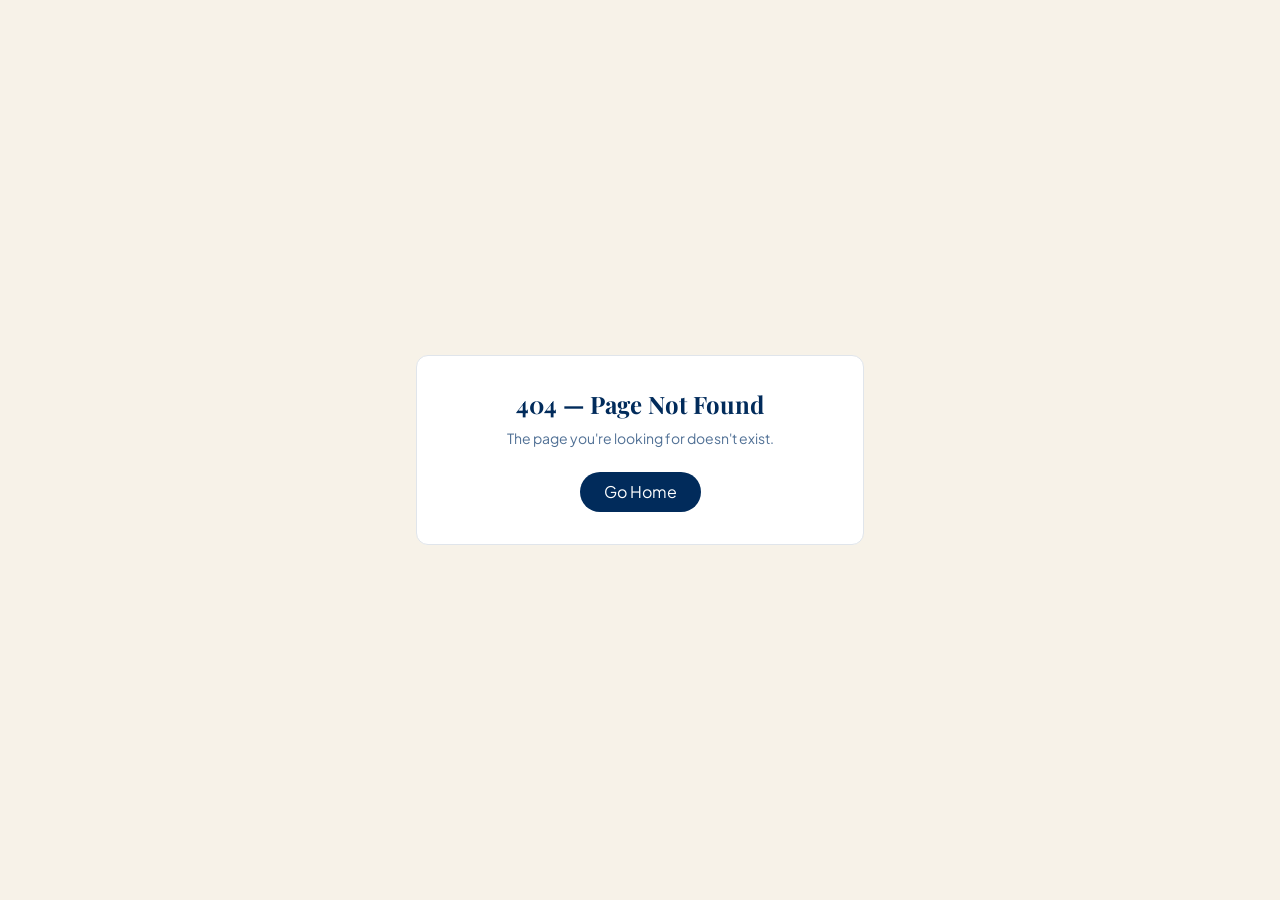
<file: 404/index.html>
<!DOCTYPE html>
<html lang="en">
<head>
<meta charset="UTF-8">
<meta name="viewport" content="width=device-width, initial-scale=1.0">
<title>Page Not Found | Northview HS Fine Arts Association</title>
<link rel="icon" type="image/svg+xml" href="images/favicon.svg">
<link rel="stylesheet" href="/assets/style.css">
</head>
<body class="min-h-screen w-full flex items-center justify-center bg-muted font-sans">
  <div class="w-full max-w-md mx-4 rounded-lg border border-border bg-card p-8 text-center">
    <h1 class="text-2xl font-bold text-foreground mb-2">404 &mdash; Page Not Found</h1>
    <p class="text-sm text-muted-foreground mb-6">The page you're looking for doesn't exist.</p>
    <a href="/" class="inline-flex items-center justify-center rounded-full px-6 h-10 bg-primary text-primary-foreground hover:bg-primary/90">Go Home</a>
  </div>
</body>
</html>
</file>
<file: assets/style.css>
@import"https://fonts.googleapis.com/css2?family=Playfair+Display:ital,wght@0,400..900;1,400..900&family=Plus+Jakarta+Sans:ital,wght@0,200..800;1,200..800&display=swap";@layer components;@layer properties{@supports (((-webkit-hyphens:none)) and (not (margin-trim:inline))) or ((-moz-orient:inline) and (not (color:rgb(from red r g b)))){*,:before,:after,::backdrop{--tw-translate-x:0;--tw-translate-y:0;--tw-translate-z:0;--tw-scale-x:1;--tw-scale-y:1;--tw-scale-z:1;--tw-rotate-x:initial;--tw-rotate-y:initial;--tw-rotate-z:initial;--tw-skew-x:initial;--tw-skew-y:initial;--tw-space-y-reverse:0;--tw-space-x-reverse:0;--tw-border-style:solid;--tw-gradient-position:initial;--tw-gradient-from:#0000;--tw-gradient-via:#0000;--tw-gradient-to:#0000;--tw-gradient-stops:initial;--tw-gradient-via-stops:initial;--tw-gradient-from-position:0%;--tw-gradient-via-position:50%;--tw-gradient-to-position:100%;--tw-leading:initial;--tw-font-weight:initial;--tw-tracking:initial;--tw-ordinal:initial;--tw-slashed-zero:initial;--tw-numeric-figure:initial;--tw-numeric-spacing:initial;--tw-numeric-fraction:initial;--tw-shadow:0 0 #0000;--tw-shadow-color:initial;--tw-shadow-alpha:100%;--tw-inset-shadow:0 0 #0000;--tw-inset-shadow-color:initial;--tw-inset-shadow-alpha:100%;--tw-ring-color:initial;--tw-ring-shadow:0 0 #0000;--tw-inset-ring-color:initial;--tw-inset-ring-shadow:0 0 #0000;--tw-ring-inset:initial;--tw-ring-offset-width:0px;--tw-ring-offset-color:#fff;--tw-ring-offset-shadow:0 0 #0000;--tw-outline-style:solid;--tw-blur:initial;--tw-brightness:initial;--tw-contrast:initial;--tw-grayscale:initial;--tw-hue-rotate:initial;--tw-invert:initial;--tw-opacity:initial;--tw-saturate:initial;--tw-sepia:initial;--tw-drop-shadow:initial;--tw-drop-shadow-color:initial;--tw-drop-shadow-alpha:100%;--tw-drop-shadow-size:initial;--tw-backdrop-blur:initial;--tw-backdrop-brightness:initial;--tw-backdrop-contrast:initial;--tw-backdrop-grayscale:initial;--tw-backdrop-hue-rotate:initial;--tw-backdrop-invert:initial;--tw-backdrop-opacity:initial;--tw-backdrop-saturate:initial;--tw-backdrop-sepia:initial;--tw-duration:initial;--tw-ease:initial;--tw-content:"";--tw-animation-delay:0s;--tw-animation-direction:normal;--tw-animation-duration:initial;--tw-animation-fill-mode:none;--tw-animation-iteration-count:1;--tw-enter-blur:0;--tw-enter-opacity:1;--tw-enter-rotate:0;--tw-enter-scale:1;--tw-enter-translate-x:0;--tw-enter-translate-y:0;--tw-exit-blur:0;--tw-exit-opacity:1;--tw-exit-rotate:0;--tw-exit-scale:1;--tw-exit-translate-x:0;--tw-exit-translate-y:0}}}@layer theme{:root,:host{--color-red-50:oklch(97.1% .013 17.38);--color-red-100:oklch(93.6% .032 17.717);--color-red-300:oklch(80.8% .114 19.571);--color-red-400:oklch(70.4% .191 22.216);--color-red-500:oklch(63.7% .237 25.331);--color-red-600:oklch(57.7% .245 27.325);--color-orange-50:oklch(98% .016 73.684);--color-orange-100:oklch(95.4% .038 75.164);--color-orange-200:oklch(90.1% .076 70.697);--color-orange-500:oklch(70.5% .213 47.604);--color-orange-800:oklch(47% .157 37.304);--color-amber-400:oklch(82.8% .189 84.429);--color-green-50:oklch(98.2% .018 155.826);--color-green-100:oklch(96.2% .044 156.743);--color-green-200:oklch(92.5% .084 155.995);--color-green-500:oklch(72.3% .219 149.579);--color-green-600:oklch(62.7% .194 149.214);--color-green-700:oklch(52.7% .154 150.069);--color-green-800:oklch(44.8% .119 151.328);--color-emerald-50:oklch(97.9% .021 166.113);--color-emerald-100:oklch(95% .052 163.051);--color-emerald-200:oklch(90.5% .093 164.15);--color-emerald-600:oklch(59.6% .145 163.225);--color-emerald-800:oklch(43.2% .095 166.913);--color-teal-400:oklch(77.7% .152 181.912);--color-sky-400:oklch(74.6% .16 232.661);--color-blue-50:oklch(97% .014 254.604);--color-blue-100:oklch(93.2% .032 255.585);--color-blue-200:oklch(88.2% .059 254.128);--color-blue-600:oklch(54.6% .245 262.881);--color-blue-800:oklch(42.4% .199 265.638);--color-violet-400:oklch(70.2% .183 293.541);--color-purple-50:oklch(97.7% .014 308.299);--color-purple-100:oklch(94.6% .033 307.174);--color-purple-200:oklch(90.2% .063 306.703);--color-purple-500:oklch(62.7% .265 303.9);--color-purple-600:oklch(55.8% .288 302.321);--color-purple-800:oklch(43.8% .218 303.724);--color-pink-400:oklch(71.8% .202 349.761);--color-rose-50:oklch(96.9% .015 12.422);--color-rose-100:oklch(94.1% .03 12.58);--color-rose-200:oklch(89.2% .058 10.001);--color-rose-600:oklch(58.6% .253 17.585);--color-rose-800:oklch(45.5% .188 13.697);--color-gray-50:oklch(98.5% .002 247.839);--color-gray-600:oklch(44.6% .03 256.802);--color-gray-900:oklch(21% .034 264.665);--color-black:#000;--color-white:#fff;--spacing:.25rem;--container-xs:20rem;--container-sm:24rem;--container-md:28rem;--container-lg:32rem;--container-xl:36rem;--container-2xl:42rem;--container-3xl:48rem;--container-4xl:56rem;--container-5xl:64rem;--text-xs:.75rem;--text-xs--line-height:calc(1 / .75);--text-sm:.875rem;--text-sm--line-height:calc(1.25 / .875);--text-base:1rem;--text-base--line-height: 1.5 ;--text-lg:1.125rem;--text-lg--line-height:calc(1.75 / 1.125);--text-xl:1.25rem;--text-xl--line-height:calc(1.75 / 1.25);--text-2xl:1.5rem;--text-2xl--line-height:calc(2 / 1.5);--text-3xl:1.875rem;--text-3xl--line-height: 1.2 ;--text-4xl:2.25rem;--text-4xl--line-height:calc(2.5 / 2.25);--text-5xl:3rem;--text-5xl--line-height:1;--text-6xl:3.75rem;--text-6xl--line-height:1;--text-7xl:4.5rem;--text-7xl--line-height:1;--font-weight-normal:400;--font-weight-medium:500;--font-weight-semibold:600;--font-weight-bold:700;--tracking-tight:-.025em;--tracking-wider:.05em;--tracking-widest:.1em;--leading-tight:1.25;--leading-snug:1.375;--leading-normal:1.5;--leading-relaxed:1.625;--radius-2xl:1rem;--radius-3xl:1.5rem;--ease-in-out:cubic-bezier(.4, 0, .2, 1);--animate-spin:spin 1s linear infinite;--animate-pulse:pulse 2s cubic-bezier(.4, 0, .6, 1) infinite;--blur-sm:8px;--blur-md:12px;--aspect-video:16 / 9;--default-transition-duration:.15s;--default-transition-timing-function:cubic-bezier(.4, 0, .2, 1);--default-font-family:var(--app-font-sans);--default-mono-font-family:var(--app-font-mono);--color-border:hsl(var(--border))}}@layer base{*,:after,:before,::backdrop{box-sizing:border-box;border:0 solid;margin:0;padding:0}::file-selector-button{box-sizing:border-box;border:0 solid;margin:0;padding:0}html,:host{-webkit-text-size-adjust:100%;tab-size:4;line-height:1.5;font-family:var(--default-font-family,ui-sans-serif, system-ui, sans-serif, "Apple Color Emoji", "Segoe UI Emoji", "Segoe UI Symbol", "Noto Color Emoji");font-feature-settings:var(--default-font-feature-settings,normal);font-variation-settings:var(--default-font-variation-settings,normal);-webkit-tap-highlight-color:transparent}hr{height:0;color:inherit;border-top-width:1px}abbr:where([title]){-webkit-text-decoration:underline dotted;text-decoration:underline dotted}h1,h2,h3,h4,h5,h6{font-size:inherit;font-weight:inherit}a{color:inherit;-webkit-text-decoration:inherit;text-decoration:inherit}b,strong{font-weight:bolder}code,kbd,samp,pre{font-family:var(--default-mono-font-family,ui-monospace, SFMono-Regular, Menlo, Monaco, Consolas, "Liberation Mono", "Courier New", monospace);font-feature-settings:var(--default-mono-font-feature-settings,normal);font-variation-settings:var(--default-mono-font-variation-settings,normal);font-size:1em}small{font-size:80%}sub,sup{vertical-align:baseline;font-size:75%;line-height:0;position:relative}sub{bottom:-.25em}sup{top:-.5em}table{text-indent:0;border-color:inherit;border-collapse:collapse}:-moz-focusring{outline:auto}progress{vertical-align:baseline}summary{display:list-item}ol,ul,menu{list-style:none}img,svg,video,canvas,audio,iframe,embed,object{vertical-align:middle;display:block}img,video{max-width:100%;height:auto}button,input,select,optgroup,textarea{font:inherit;font-feature-settings:inherit;font-variation-settings:inherit;letter-spacing:inherit;color:inherit;opacity:1;background-color:#0000;border-radius:0}::file-selector-button{font:inherit;font-feature-settings:inherit;font-variation-settings:inherit;letter-spacing:inherit;color:inherit;opacity:1;background-color:#0000;border-radius:0}:where(select:is([multiple],[size])) optgroup{font-weight:bolder}:where(select:is([multiple],[size])) optgroup option{padding-inline-start:20px}::file-selector-button{margin-inline-end:4px}::placeholder{opacity:1}@supports (not ((-webkit-appearance:-apple-pay-button))) or (contain-intrinsic-size:1px){::placeholder{color:currentColor}@supports (color:color-mix(in lab,red,red)){::placeholder{color:color-mix(in oklab,currentcolor 50%,transparent)}}}textarea{resize:vertical}::-webkit-search-decoration{-webkit-appearance:none}::-webkit-date-and-time-value{min-height:1lh;text-align:inherit}::-webkit-datetime-edit{display:inline-flex}::-webkit-datetime-edit-fields-wrapper{padding:0}::-webkit-datetime-edit{padding-block:0}::-webkit-datetime-edit-year-field{padding-block:0}::-webkit-datetime-edit-month-field{padding-block:0}::-webkit-datetime-edit-day-field{padding-block:0}::-webkit-datetime-edit-hour-field{padding-block:0}::-webkit-datetime-edit-minute-field{padding-block:0}::-webkit-datetime-edit-second-field{padding-block:0}::-webkit-datetime-edit-millisecond-field{padding-block:0}::-webkit-datetime-edit-meridiem-field{padding-block:0}::-webkit-calendar-picker-indicator{line-height:1}:-moz-ui-invalid{box-shadow:none}button,input:where([type=button],[type=reset],[type=submit]){appearance:button}::file-selector-button{appearance:button}::-webkit-inner-spin-button{height:auto}::-webkit-outer-spin-button{height:auto}[hidden]:where(:not([hidden=until-found])){display:none!important}*{border-color:hsl(var(--border))}body{background-color:hsl(var(--background));font-family:var(--app-font-sans);color:hsl(var(--foreground));-webkit-font-smoothing:antialiased;-moz-osx-font-smoothing:grayscale}h1,h2,h3,h4,h5,h6{font-family:var(--app-font-serif)}}@layer utilities{.\@container\/field-group{container:field-group/inline-size}.pointer-events-auto{pointer-events:auto}.pointer-events-none{pointer-events:none}.invisible{visibility:hidden}.sr-only{clip-path:inset(50%);white-space:nowrap;border-width:0;width:1px;height:1px;margin:-1px;padding:0;position:absolute;overflow:hidden}.absolute{position:absolute}.fixed{position:fixed}.relative{position:relative}.static{position:static}.inset-0{inset:calc(var(--spacing) * 0)}.inset-x-0{inset-inline:calc(var(--spacing) * 0)}.inset-y-0{inset-block:calc(var(--spacing) * 0)}.start{inset-inline-start:var(--spacing)}.-top-1\/4{top:-25%}.-top-4{top:calc(var(--spacing) * -4)}.-top-6{top:calc(var(--spacing) * -6)}.-top-12{top:calc(var(--spacing) * -12)}.-top-\[20\%\]{top:-20%}.top-0{top:calc(var(--spacing) * 0)}.top-1\.5{top:calc(var(--spacing) * 1.5)}.top-1\/2{top:50%}.top-2{top:calc(var(--spacing) * 2)}.top-3\.5{top:calc(var(--spacing) * 3.5)}.top-4{top:calc(var(--spacing) * 4)}.top-\[1px\]{top:1px}.top-\[50\%\]{top:50%}.top-\[60\%\]{top:60%}.top-full{top:100%}.-right-1\/4{right:-25%}.-right-6{right:calc(var(--spacing) * -6)}.-right-12{right:calc(var(--spacing) * -12)}.-right-\[10\%\]{right:-10%}.right-0{right:calc(var(--spacing) * 0)}.right-1{right:calc(var(--spacing) * 1)}.right-2{right:calc(var(--spacing) * 2)}.right-3{right:calc(var(--spacing) * 3)}.right-4{right:calc(var(--spacing) * 4)}.-bottom-1\/4{bottom:-25%}.-bottom-10{bottom:calc(var(--spacing) * -10)}.-bottom-12{bottom:calc(var(--spacing) * -12)}.-bottom-\[20\%\]{bottom:-20%}.bottom-0{bottom:calc(var(--spacing) * 0)}.-left-1\/4{left:-25%}.-left-6{left:calc(var(--spacing) * -6)}.-left-12{left:calc(var(--spacing) * -12)}.-left-\[10\%\]{left:-10%}.left-0{left:calc(var(--spacing) * 0)}.left-1\/2{left:50%}.left-2{left:calc(var(--spacing) * 2)}.left-\[50\%\]{left:50%}.z-10{z-index:10}.z-20{z-index:20}.z-30{z-index:30}.z-50{z-index:50}.z-\[1\]{z-index:1}.z-\[100\]{z-index:100}.order-first{order:-9999}.order-last{order:9999}.container{width:100%}@media(min-width:40rem){.container{max-width:40rem}}@media(min-width:48rem){.container{max-width:48rem}}@media(min-width:64rem){.container{max-width:64rem}}@media(min-width:80rem){.container{max-width:80rem}}@media(min-width:96rem){.container{max-width:96rem}}.\!m-0{margin:calc(var(--spacing) * 0)!important}.-mx-1{margin-inline:calc(var(--spacing) * -1)}.mx-2{margin-inline:calc(var(--spacing) * 2)}.mx-3\.5{margin-inline:calc(var(--spacing) * 3.5)}.mx-4{margin-inline:calc(var(--spacing) * 4)}.mx-auto{margin-inline:auto}.-my-2{margin-block:calc(var(--spacing) * -2)}.my-0{margin-block:calc(var(--spacing) * 0)}.my-0\.5{margin-block:calc(var(--spacing) * .5)}.my-1{margin-block:calc(var(--spacing) * 1)}.prose{color:var(--tw-prose-body);max-width:65ch}.prose :where(p):not(:where([class~=not-prose],[class~=not-prose] *)){margin-top:1.25em;margin-bottom:1.25em}.prose :where([class~=lead]):not(:where([class~=not-prose],[class~=not-prose] *)){color:var(--tw-prose-lead);margin-top:1.2em;margin-bottom:1.2em;font-size:1.25em;line-height:1.6}.prose :where(a):not(:where([class~=not-prose],[class~=not-prose] *)){color:var(--tw-prose-links);font-weight:500;text-decoration:underline}.prose :where(strong):not(:where([class~=not-prose],[class~=not-prose] *)){color:var(--tw-prose-bold);font-weight:600}.prose :where(a strong):not(:where([class~=not-prose],[class~=not-prose] *)),.prose :where(blockquote strong):not(:where([class~=not-prose],[class~=not-prose] *)),.prose :where(thead th strong):not(:where([class~=not-prose],[class~=not-prose] *)){color:inherit}.prose :where(ol):not(:where([class~=not-prose],[class~=not-prose] *)){margin-top:1.25em;margin-bottom:1.25em;padding-inline-start:1.625em;list-style-type:decimal}.prose :where(ol[type=A]):not(:where([class~=not-prose],[class~=not-prose] *)){list-style-type:upper-alpha}.prose :where(ol[type=a]):not(:where([class~=not-prose],[class~=not-prose] *)){list-style-type:lower-alpha}.prose :where(ol[type=A s]):not(:where([class~=not-prose],[class~=not-prose] *)){list-style-type:upper-alpha}.prose :where(ol[type=a s]):not(:where([class~=not-prose],[class~=not-prose] *)){list-style-type:lower-alpha}.prose :where(ol[type=I]):not(:where([class~=not-prose],[class~=not-prose] *)){list-style-type:upper-roman}.prose :where(ol[type=i]):not(:where([class~=not-prose],[class~=not-prose] *)){list-style-type:lower-roman}.prose :where(ol[type=I s]):not(:where([class~=not-prose],[class~=not-prose] *)){list-style-type:upper-roman}.prose :where(ol[type=i s]):not(:where([class~=not-prose],[class~=not-prose] *)){list-style-type:lower-roman}.prose :where(ol[type="1"]):not(:where([class~=not-prose],[class~=not-prose] *)){list-style-type:decimal}.prose :where(ul):not(:where([class~=not-prose],[class~=not-prose] *)){margin-top:1.25em;margin-bottom:1.25em;padding-inline-start:1.625em;list-style-type:disc}.prose :where(ol>li):not(:where([class~=not-prose],[class~=not-prose] *))::marker{color:var(--tw-prose-counters);font-weight:400}.prose :where(ul>li):not(:where([class~=not-prose],[class~=not-prose] *))::marker{color:var(--tw-prose-bullets)}.prose :where(dt):not(:where([class~=not-prose],[class~=not-prose] *)){color:var(--tw-prose-headings);margin-top:1.25em;font-weight:600}.prose :where(hr):not(:where([class~=not-prose],[class~=not-prose] *)){border-color:var(--tw-prose-hr);border-top-width:1px;margin-top:3em;margin-bottom:3em}.prose :where(blockquote):not(:where([class~=not-prose],[class~=not-prose] *)){color:var(--tw-prose-quotes);border-inline-start-width:.25rem;border-inline-start-color:var(--tw-prose-quote-borders);quotes:"“""”""‘""’";margin-top:1.6em;margin-bottom:1.6em;padding-inline-start:1em;font-style:italic;font-weight:500}.prose :where(blockquote p:first-of-type):not(:where([class~=not-prose],[class~=not-prose] *)):before{content:open-quote}.prose :where(blockquote p:last-of-type):not(:where([class~=not-prose],[class~=not-prose] *)):after{content:close-quote}.prose :where(h1):not(:where([class~=not-prose],[class~=not-prose] *)){color:var(--tw-prose-headings);margin-top:0;margin-bottom:.888889em;font-size:2.25em;font-weight:800;line-height:1.11111}.prose :where(h1 strong):not(:where([class~=not-prose],[class~=not-prose] *)){color:inherit;font-weight:900}.prose :where(h2):not(:where([class~=not-prose],[class~=not-prose] *)){color:var(--tw-prose-headings);margin-top:2em;margin-bottom:1em;font-size:1.5em;font-weight:700;line-height:1.33333}.prose :where(h2 strong):not(:where([class~=not-prose],[class~=not-prose] *)){color:inherit;font-weight:800}.prose :where(h3):not(:where([class~=not-prose],[class~=not-prose] *)){color:var(--tw-prose-headings);margin-top:1.6em;margin-bottom:.6em;font-size:1.25em;font-weight:600;line-height:1.6}.prose :where(h3 strong):not(:where([class~=not-prose],[class~=not-prose] *)){color:inherit;font-weight:700}.prose :where(h4):not(:where([class~=not-prose],[class~=not-prose] *)){color:var(--tw-prose-headings);margin-top:1.5em;margin-bottom:.5em;font-weight:600;line-height:1.5}.prose :where(h4 strong):not(:where([class~=not-prose],[class~=not-prose] *)){color:inherit;font-weight:700}.prose :where(img):not(:where([class~=not-prose],[class~=not-prose] *)){margin-top:2em;margin-bottom:2em}.prose :where(picture):not(:where([class~=not-prose],[class~=not-prose] *)){margin-top:2em;margin-bottom:2em;display:block}.prose :where(video):not(:where([class~=not-prose],[class~=not-prose] *)){margin-top:2em;margin-bottom:2em}.prose :where(kbd):not(:where([class~=not-prose],[class~=not-prose] *)){color:var(--tw-prose-kbd);box-shadow:0 0 0 1px var(--tw-prose-kbd-shadows),0 3px 0 var(--tw-prose-kbd-shadows);padding-top:.1875em;padding-inline-end:.375em;padding-bottom:.1875em;border-radius:.3125rem;padding-inline-start:.375em;font-family:inherit;font-size:.875em;font-weight:500}.prose :where(code):not(:where([class~=not-prose],[class~=not-prose] *)){color:var(--tw-prose-code);font-size:.875em;font-weight:600}.prose :where(code):not(:where([class~=not-prose],[class~=not-prose] *)):before,.prose :where(code):not(:where([class~=not-prose],[class~=not-prose] *)):after{content:"`"}.prose :where(a code):not(:where([class~=not-prose],[class~=not-prose] *)),.prose :where(h1 code):not(:where([class~=not-prose],[class~=not-prose] *)){color:inherit}.prose :where(h2 code):not(:where([class~=not-prose],[class~=not-prose] *)){color:inherit;font-size:.875em}.prose :where(h3 code):not(:where([class~=not-prose],[class~=not-prose] *)){color:inherit;font-size:.9em}.prose :where(h4 code):not(:where([class~=not-prose],[class~=not-prose] *)),.prose :where(blockquote code):not(:where([class~=not-prose],[class~=not-prose] *)),.prose :where(thead th code):not(:where([class~=not-prose],[class~=not-prose] *)){color:inherit}.prose :where(pre):not(:where([class~=not-prose],[class~=not-prose] *)){color:var(--tw-prose-pre-code);background-color:var(--tw-prose-pre-bg);padding-top:.857143em;padding-inline-end:1.14286em;padding-bottom:.857143em;border-radius:.375rem;margin-top:1.71429em;margin-bottom:1.71429em;padding-inline-start:1.14286em;font-size:.875em;font-weight:400;line-height:1.71429;overflow-x:auto}.prose :where(pre code):not(:where([class~=not-prose],[class~=not-prose] *)){font-weight:inherit;color:inherit;font-size:inherit;font-family:inherit;line-height:inherit;background-color:#0000;border-width:0;border-radius:0;padding:0}.prose :where(pre code):not(:where([class~=not-prose],[class~=not-prose] *)):before,.prose :where(pre code):not(:where([class~=not-prose],[class~=not-prose] *)):after{content:none}.prose :where(table):not(:where([class~=not-prose],[class~=not-prose] *)){table-layout:auto;width:100%;margin-top:2em;margin-bottom:2em;font-size:.875em;line-height:1.71429}.prose :where(thead):not(:where([class~=not-prose],[class~=not-prose] *)){border-bottom-width:1px;border-bottom-color:var(--tw-prose-th-borders)}.prose :where(thead th):not(:where([class~=not-prose],[class~=not-prose] *)){color:var(--tw-prose-headings);vertical-align:bottom;padding-inline-end:.571429em;padding-bottom:.571429em;padding-inline-start:.571429em;font-weight:600}.prose :where(tbody tr):not(:where([class~=not-prose],[class~=not-prose] *)){border-bottom-width:1px;border-bottom-color:var(--tw-prose-td-borders)}.prose :where(tbody tr:last-child):not(:where([class~=not-prose],[class~=not-prose] *)){border-bottom-width:0}.prose :where(tbody td):not(:where([class~=not-prose],[class~=not-prose] *)){vertical-align:baseline}.prose :where(tfoot):not(:where([class~=not-prose],[class~=not-prose] *)){border-top-width:1px;border-top-color:var(--tw-prose-th-borders)}.prose :where(tfoot td):not(:where([class~=not-prose],[class~=not-prose] *)){vertical-align:top}.prose :where(th,td):not(:where([class~=not-prose],[class~=not-prose] *)){text-align:start}.prose :where(figure>*):not(:where([class~=not-prose],[class~=not-prose] *)){margin-top:0;margin-bottom:0}.prose :where(figcaption):not(:where([class~=not-prose],[class~=not-prose] *)){color:var(--tw-prose-captions);margin-top:.857143em;font-size:.875em;line-height:1.42857}.prose{--tw-prose-body:oklch(37.3% .034 259.733);--tw-prose-headings:oklch(21% .034 264.665);--tw-prose-lead:oklch(44.6% .03 256.802);--tw-prose-links:oklch(21% .034 264.665);--tw-prose-bold:oklch(21% .034 264.665);--tw-prose-counters:oklch(55.1% .027 264.364);--tw-prose-bullets:oklch(87.2% .01 258.338);--tw-prose-hr:oklch(92.8% .006 264.531);--tw-prose-quotes:oklch(21% .034 264.665);--tw-prose-quote-borders:oklch(92.8% .006 264.531);--tw-prose-captions:oklch(55.1% .027 264.364);--tw-prose-kbd:oklch(21% .034 264.665);--tw-prose-kbd-shadows:oklab(21% -.00316127 -.0338527/.1);--tw-prose-code:oklch(21% .034 264.665);--tw-prose-pre-code:oklch(92.8% .006 264.531);--tw-prose-pre-bg:oklch(27.8% .033 256.848);--tw-prose-th-borders:oklch(87.2% .01 258.338);--tw-prose-td-borders:oklch(92.8% .006 264.531);--tw-prose-invert-body:oklch(87.2% .01 258.338);--tw-prose-invert-headings:#fff;--tw-prose-invert-lead:oklch(70.7% .022 261.325);--tw-prose-invert-links:#fff;--tw-prose-invert-bold:#fff;--tw-prose-invert-counters:oklch(70.7% .022 261.325);--tw-prose-invert-bullets:oklch(44.6% .03 256.802);--tw-prose-invert-hr:oklch(37.3% .034 259.733);--tw-prose-invert-quotes:oklch(96.7% .003 264.542);--tw-prose-invert-quote-borders:oklch(37.3% .034 259.733);--tw-prose-invert-captions:oklch(70.7% .022 261.325);--tw-prose-invert-kbd:#fff;--tw-prose-invert-kbd-shadows:#ffffff1a;--tw-prose-invert-code:#fff;--tw-prose-invert-pre-code:oklch(87.2% .01 258.338);--tw-prose-invert-pre-bg:#00000080;--tw-prose-invert-th-borders:oklch(44.6% .03 256.802);--tw-prose-invert-td-borders:oklch(37.3% .034 259.733);font-size:1rem;line-height:1.75}.prose :where(picture>img):not(:where([class~=not-prose],[class~=not-prose] *)){margin-top:0;margin-bottom:0}.prose :where(li):not(:where([class~=not-prose],[class~=not-prose] *)){margin-top:.5em;margin-bottom:.5em}.prose :where(ol>li):not(:where([class~=not-prose],[class~=not-prose] *)),.prose :where(ul>li):not(:where([class~=not-prose],[class~=not-prose] *)){padding-inline-start:.375em}.prose :where(.prose>ul>li p):not(:where([class~=not-prose],[class~=not-prose] *)){margin-top:.75em;margin-bottom:.75em}.prose :where(.prose>ul>li>p:first-child):not(:where([class~=not-prose],[class~=not-prose] *)){margin-top:1.25em}.prose :where(.prose>ul>li>p:last-child):not(:where([class~=not-prose],[class~=not-prose] *)){margin-bottom:1.25em}.prose :where(.prose>ol>li>p:first-child):not(:where([class~=not-prose],[class~=not-prose] *)){margin-top:1.25em}.prose :where(.prose>ol>li>p:last-child):not(:where([class~=not-prose],[class~=not-prose] *)){margin-bottom:1.25em}.prose :where(ul ul,ul ol,ol ul,ol ol):not(:where([class~=not-prose],[class~=not-prose] *)){margin-top:.75em;margin-bottom:.75em}.prose :where(dl):not(:where([class~=not-prose],[class~=not-prose] *)){margin-top:1.25em;margin-bottom:1.25em}.prose :where(dd):not(:where([class~=not-prose],[class~=not-prose] *)){margin-top:.5em;padding-inline-start:1.625em}.prose :where(hr+*):not(:where([class~=not-prose],[class~=not-prose] *)),.prose :where(h2+*):not(:where([class~=not-prose],[class~=not-prose] *)),.prose :where(h3+*):not(:where([class~=not-prose],[class~=not-prose] *)),.prose :where(h4+*):not(:where([class~=not-prose],[class~=not-prose] *)){margin-top:0}.prose :where(thead th:first-child):not(:where([class~=not-prose],[class~=not-prose] *)){padding-inline-start:0}.prose :where(thead th:last-child):not(:where([class~=not-prose],[class~=not-prose] *)){padding-inline-end:0}.prose :where(tbody td,tfoot td):not(:where([class~=not-prose],[class~=not-prose] *)){padding-top:.571429em;padding-inline-end:.571429em;padding-bottom:.571429em;padding-inline-start:.571429em}.prose :where(tbody td:first-child,tfoot td:first-child):not(:where([class~=not-prose],[class~=not-prose] *)){padding-inline-start:0}.prose :where(tbody td:last-child,tfoot td:last-child):not(:where([class~=not-prose],[class~=not-prose] *)){padding-inline-end:0}.prose :where(figure):not(:where([class~=not-prose],[class~=not-prose] *)){margin-top:2em;margin-bottom:2em}.prose :where(.prose>:first-child):not(:where([class~=not-prose],[class~=not-prose] *)){margin-top:0}.prose :where(.prose>:last-child):not(:where([class~=not-prose],[class~=not-prose] *)){margin-bottom:0}.prose-lg{font-size:1.125rem;line-height:1.77778}.prose-lg :where(p):not(:where([class~=not-prose],[class~=not-prose] *)){margin-top:1.33333em;margin-bottom:1.33333em}.prose-lg :where([class~=lead]):not(:where([class~=not-prose],[class~=not-prose] *)){margin-top:1.09091em;margin-bottom:1.09091em;font-size:1.22222em;line-height:1.45455}.prose-lg :where(blockquote):not(:where([class~=not-prose],[class~=not-prose] *)){margin-top:1.66667em;margin-bottom:1.66667em;padding-inline-start:1em}.prose-lg :where(h1):not(:where([class~=not-prose],[class~=not-prose] *)){margin-top:0;margin-bottom:.833333em;font-size:2.66667em;line-height:1}.prose-lg :where(h2):not(:where([class~=not-prose],[class~=not-prose] *)){margin-top:1.86667em;margin-bottom:1.06667em;font-size:1.66667em;line-height:1.33333}.prose-lg :where(h3):not(:where([class~=not-prose],[class~=not-prose] *)){margin-top:1.66667em;margin-bottom:.666667em;font-size:1.33333em;line-height:1.5}.prose-lg :where(h4):not(:where([class~=not-prose],[class~=not-prose] *)){margin-top:1.77778em;margin-bottom:.444444em;line-height:1.55556}.prose-lg :where(img):not(:where([class~=not-prose],[class~=not-prose] *)),.prose-lg :where(picture):not(:where([class~=not-prose],[class~=not-prose] *)){margin-top:1.77778em;margin-bottom:1.77778em}.prose-lg :where(picture>img):not(:where([class~=not-prose],[class~=not-prose] *)){margin-top:0;margin-bottom:0}.prose-lg :where(video):not(:where([class~=not-prose],[class~=not-prose] *)){margin-top:1.77778em;margin-bottom:1.77778em}.prose-lg :where(kbd):not(:where([class~=not-prose],[class~=not-prose] *)){padding-top:.222222em;padding-inline-end:.444444em;padding-bottom:.222222em;border-radius:.3125rem;padding-inline-start:.444444em;font-size:.888889em}.prose-lg :where(code):not(:where([class~=not-prose],[class~=not-prose] *)){font-size:.888889em}.prose-lg :where(h2 code):not(:where([class~=not-prose],[class~=not-prose] *)){font-size:.866667em}.prose-lg :where(h3 code):not(:where([class~=not-prose],[class~=not-prose] *)){font-size:.875em}.prose-lg :where(pre):not(:where([class~=not-prose],[class~=not-prose] *)){padding-top:1em;padding-inline-end:1.5em;padding-bottom:1em;border-radius:.375rem;margin-top:2em;margin-bottom:2em;padding-inline-start:1.5em;font-size:.888889em;line-height:1.75}.prose-lg :where(ol):not(:where([class~=not-prose],[class~=not-prose] *)),.prose-lg :where(ul):not(:where([class~=not-prose],[class~=not-prose] *)){margin-top:1.33333em;margin-bottom:1.33333em;padding-inline-start:1.55556em}.prose-lg :where(li):not(:where([class~=not-prose],[class~=not-prose] *)){margin-top:.666667em;margin-bottom:.666667em}.prose-lg :where(ol>li):not(:where([class~=not-prose],[class~=not-prose] *)),.prose-lg :where(ul>li):not(:where([class~=not-prose],[class~=not-prose] *)){padding-inline-start:.444444em}.prose-lg :where(.prose-lg>ul>li p):not(:where([class~=not-prose],[class~=not-prose] *)){margin-top:.888889em;margin-bottom:.888889em}.prose-lg :where(.prose-lg>ul>li>p:first-child):not(:where([class~=not-prose],[class~=not-prose] *)){margin-top:1.33333em}.prose-lg :where(.prose-lg>ul>li>p:last-child):not(:where([class~=not-prose],[class~=not-prose] *)){margin-bottom:1.33333em}.prose-lg :where(.prose-lg>ol>li>p:first-child):not(:where([class~=not-prose],[class~=not-prose] *)){margin-top:1.33333em}.prose-lg :where(.prose-lg>ol>li>p:last-child):not(:where([class~=not-prose],[class~=not-prose] *)){margin-bottom:1.33333em}.prose-lg :where(ul ul,ul ol,ol ul,ol ol):not(:where([class~=not-prose],[class~=not-prose] *)){margin-top:.888889em;margin-bottom:.888889em}.prose-lg :where(dl):not(:where([class~=not-prose],[class~=not-prose] *)){margin-top:1.33333em;margin-bottom:1.33333em}.prose-lg :where(dt):not(:where([class~=not-prose],[class~=not-prose] *)){margin-top:1.33333em}.prose-lg :where(dd):not(:where([class~=not-prose],[class~=not-prose] *)){margin-top:.666667em;padding-inline-start:1.55556em}.prose-lg :where(hr):not(:where([class~=not-prose],[class~=not-prose] *)){margin-top:3.11111em;margin-bottom:3.11111em}.prose-lg :where(hr+*):not(:where([class~=not-prose],[class~=not-prose] *)),.prose-lg :where(h2+*):not(:where([class~=not-prose],[class~=not-prose] *)),.prose-lg :where(h3+*):not(:where([class~=not-prose],[class~=not-prose] *)),.prose-lg :where(h4+*):not(:where([class~=not-prose],[class~=not-prose] *)){margin-top:0}.prose-lg :where(table):not(:where([class~=not-prose],[class~=not-prose] *)){font-size:.888889em;line-height:1.5}.prose-lg :where(thead th):not(:where([class~=not-prose],[class~=not-prose] *)){padding-inline-end:.75em;padding-bottom:.75em;padding-inline-start:.75em}.prose-lg :where(thead th:first-child):not(:where([class~=not-prose],[class~=not-prose] *)){padding-inline-start:0}.prose-lg :where(thead th:last-child):not(:where([class~=not-prose],[class~=not-prose] *)){padding-inline-end:0}.prose-lg :where(tbody td,tfoot td):not(:where([class~=not-prose],[class~=not-prose] *)){padding-top:.75em;padding-inline-end:.75em;padding-bottom:.75em;padding-inline-start:.75em}.prose-lg :where(tbody td:first-child,tfoot td:first-child):not(:where([class~=not-prose],[class~=not-prose] *)){padding-inline-start:0}.prose-lg :where(tbody td:last-child,tfoot td:last-child):not(:where([class~=not-prose],[class~=not-prose] *)){padding-inline-end:0}.prose-lg :where(figure):not(:where([class~=not-prose],[class~=not-prose] *)){margin-top:1.77778em;margin-bottom:1.77778em}.prose-lg :where(figure>*):not(:where([class~=not-prose],[class~=not-prose] *)){margin-top:0;margin-bottom:0}.prose-lg :where(figcaption):not(:where([class~=not-prose],[class~=not-prose] *)){margin-top:1em;font-size:.888889em;line-height:1.5}.prose-lg :where(.prose-lg>:first-child):not(:where([class~=not-prose],[class~=not-prose] *)){margin-top:0}.prose-lg :where(.prose-lg>:last-child):not(:where([class~=not-prose],[class~=not-prose] *)){margin-bottom:0}.-mt-4{margin-top:calc(var(--spacing) * -4)}.-mt-10{margin-top:calc(var(--spacing) * -10)}.mt-0\.5{margin-top:calc(var(--spacing) * .5)}.mt-1{margin-top:calc(var(--spacing) * 1)}.mt-1\.5{margin-top:calc(var(--spacing) * 1.5)}.mt-2{margin-top:calc(var(--spacing) * 2)}.mt-4{margin-top:calc(var(--spacing) * 4)}.mt-8{margin-top:calc(var(--spacing) * 8)}.mt-12{margin-top:calc(var(--spacing) * 12)}.mt-20{margin-top:calc(var(--spacing) * 20)}.mt-24{margin-top:calc(var(--spacing) * 24)}.mt-auto{margin-top:auto}.mr-2{margin-right:calc(var(--spacing) * 2)}.mb-0\.5{margin-bottom:calc(var(--spacing) * .5)}.mb-1{margin-bottom:calc(var(--spacing) * 1)}.mb-2{margin-bottom:calc(var(--spacing) * 2)}.mb-3{margin-bottom:calc(var(--spacing) * 3)}.mb-4{margin-bottom:calc(var(--spacing) * 4)}.mb-6{margin-bottom:calc(var(--spacing) * 6)}.mb-8{margin-bottom:calc(var(--spacing) * 8)}.mb-12{margin-bottom:calc(var(--spacing) * 12)}.mb-16{margin-bottom:calc(var(--spacing) * 16)}.-ml-4{margin-left:calc(var(--spacing) * -4)}.ml-1{margin-left:calc(var(--spacing) * 1)}.ml-2{margin-left:calc(var(--spacing) * 2)}.ml-4{margin-left:calc(var(--spacing) * 4)}.ml-auto{margin-left:auto}.line-clamp-2{-webkit-line-clamp:2;-webkit-box-orient:vertical;display:-webkit-box;overflow:hidden}.block{display:block}.flex{display:flex}.grid{display:grid}.hidden{display:none}.inline-block{display:inline-block}.inline-flex{display:inline-flex}.table{display:table}.aspect-\[4\/3\]{aspect-ratio:4/3}.aspect-square{aspect-ratio:1}.aspect-video{aspect-ratio:var(--aspect-video)}.size-4{width:calc(var(--spacing) * 4);height:calc(var(--spacing) * 4)}.size-6{width:calc(var(--spacing) * 6);height:calc(var(--spacing) * 6)}.size-8{width:calc(var(--spacing) * 8);height:calc(var(--spacing) * 8)}.size-10{width:calc(var(--spacing) * 10);height:calc(var(--spacing) * 10)}.size-\[--cell-size\]{width:--cell-size;height:--cell-size}.h-1\.5{height:calc(var(--spacing) * 1.5)}.h-1\/2{height:50%}.h-1\/3{height:33.3333%}.h-2{height:calc(var(--spacing) * 2)}.h-2\.5{height:calc(var(--spacing) * 2.5)}.h-3{height:calc(var(--spacing) * 3)}.h-3\.5{height:calc(var(--spacing) * 3.5)}.h-4{height:calc(var(--spacing) * 4)}.h-5{height:calc(var(--spacing) * 5)}.h-6{height:calc(var(--spacing) * 6)}.h-7{height:calc(var(--spacing) * 7)}.h-8{height:calc(var(--spacing) * 8)}.h-9{height:calc(var(--spacing) * 9)}.h-10{height:calc(var(--spacing) * 10)}.h-12{height:calc(var(--spacing) * 12)}.h-14{height:calc(var(--spacing) * 14)}.h-16{height:calc(var(--spacing) * 16)}.h-32{height:calc(var(--spacing) * 32)}.h-\[--cell-size\]{height:--cell-size}.h-\[1px\]{height:1px}.h-\[50\%\]{height:50%}.h-\[90vh\]{height:90vh}.h-\[var\(--radix-navigation-menu-viewport-height\)\]{height:var(--radix-navigation-menu-viewport-height)}.h-\[var\(--radix-select-trigger-height\)\]{height:var(--radix-select-trigger-height)}.h-auto{height:auto}.h-full{height:100%}.h-px{height:1px}.h-svh{height:100svh}.max-h-\[--radix-context-menu-content-available-height\]{max-height:--radix-context-menu-content-available-height}.max-h-\[--radix-select-content-available-height\]{max-height:--radix-select-content-available-height}.max-h-\[300px\]{max-height:300px}.max-h-\[var\(--radix-dropdown-menu-content-available-height\)\]{max-height:var(--radix-dropdown-menu-content-available-height)}.max-h-screen{max-height:100vh}.min-h-0{min-height:calc(var(--spacing) * 0)}.min-h-8{min-height:calc(var(--spacing) * 8)}.min-h-9{min-height:calc(var(--spacing) * 9)}.min-h-10{min-height:calc(var(--spacing) * 10)}.min-h-\[60px\]{min-height:60px}.min-h-\[600px\]{min-height:600px}.min-h-screen{min-height:100vh}.min-h-svh{min-height:100svh}.w-0{width:calc(var(--spacing) * 0)}.w-1{width:calc(var(--spacing) * 1)}.w-1\/2{width:50%}.w-1\/3{width:33.3333%}.w-2{width:calc(var(--spacing) * 2)}.w-2\.5{width:calc(var(--spacing) * 2.5)}.w-3{width:calc(var(--spacing) * 3)}.w-3\.5{width:calc(var(--spacing) * 3.5)}.w-3\/4{width:75%}.w-4{width:calc(var(--spacing) * 4)}.w-5{width:calc(var(--spacing) * 5)}.w-6{width:calc(var(--spacing) * 6)}.w-7{width:calc(var(--spacing) * 7)}.w-8{width:calc(var(--spacing) * 8)}.w-9{width:calc(var(--spacing) * 9)}.w-10{width:calc(var(--spacing) * 10)}.w-12{width:calc(var(--spacing) * 12)}.w-14{width:calc(var(--spacing) * 14)}.w-16{width:calc(var(--spacing) * 16)}.w-64{width:calc(var(--spacing) * 64)}.w-72{width:calc(var(--spacing) * 72)}.w-\[--cell-size\]{width:--cell-size}.w-\[1px\]{width:1px}.w-\[50\%\]{width:50%}.w-\[100px\]{width:100px}.w-\[var\(--sidebar-width\)\]{width:var(--sidebar-width)}.w-auto{width:auto}.w-fit{width:fit-content}.w-full{width:100%}.w-max{width:max-content}.w-px{width:1px}.max-w-2xl{max-width:var(--container-2xl)}.max-w-3xl{max-width:var(--container-3xl)}.max-w-4xl{max-width:var(--container-4xl)}.max-w-5xl{max-width:var(--container-5xl)}.max-w-\[var\(--skeleton-width\)\]{max-width:var(--skeleton-width)}.max-w-lg{max-width:var(--container-lg)}.max-w-max{max-width:max-content}.max-w-md{max-width:var(--container-md)}.max-w-none{max-width:none}.max-w-sm{max-width:var(--container-sm)}.max-w-xl{max-width:var(--container-xl)}.max-w-xs{max-width:var(--container-xs)}.min-w-0{min-width:calc(var(--spacing) * 0)}.min-w-5{min-width:calc(var(--spacing) * 5)}.min-w-8{min-width:calc(var(--spacing) * 8)}.min-w-9{min-width:calc(var(--spacing) * 9)}.min-w-10{min-width:calc(var(--spacing) * 10)}.min-w-\[--cell-size\]{min-width:--cell-size}.min-w-\[8rem\]{min-width:8rem}.min-w-\[12rem\]{min-width:12rem}.min-w-\[var\(--radix-select-trigger-width\)\]{min-width:var(--radix-select-trigger-width)}.flex-1{flex:1}.shrink-0{flex-shrink:0}.flex-grow,.grow{flex-grow:1}.grow-0{flex-grow:0}.basis-full{flex-basis:100%}.caption-bottom{caption-side:bottom}.border-collapse{border-collapse:collapse}.origin-\[--radix-context-menu-content-transform-origin\]{transform-origin:--radix-context-menu-content-transform-origin}.origin-\[--radix-dropdown-menu-content-transform-origin\]{transform-origin:--radix-dropdown-menu-content-transform-origin}.origin-\[--radix-hover-card-content-transform-origin\]{transform-origin:--radix-hover-card-content-transform-origin}.origin-\[--radix-menubar-content-transform-origin\]{transform-origin:--radix-menubar-content-transform-origin}.origin-\[--radix-popover-content-transform-origin\]{transform-origin:--radix-popover-content-transform-origin}.origin-\[--radix-select-content-transform-origin\]{transform-origin:--radix-select-content-transform-origin}.origin-\[--radix-tooltip-content-transform-origin\]{transform-origin:--radix-tooltip-content-transform-origin}.-translate-x-1\/2{--tw-translate-x: -50% ;translate:var(--tw-translate-x) var(--tw-translate-y)}.-translate-x-px{--tw-translate-x:-1px;translate:var(--tw-translate-x) var(--tw-translate-y)}.translate-x-\[-50\%\]{--tw-translate-x:-50%;translate:var(--tw-translate-x) var(--tw-translate-y)}.translate-x-px{--tw-translate-x:1px;translate:var(--tw-translate-x) var(--tw-translate-y)}.-translate-y-1\/2{--tw-translate-y: -50% ;translate:var(--tw-translate-x) var(--tw-translate-y)}.translate-y-2{--tw-translate-y:calc(var(--spacing) * 2);translate:var(--tw-translate-x) var(--tw-translate-y)}.translate-y-\[-50\%\]{--tw-translate-y:-50%;translate:var(--tw-translate-x) var(--tw-translate-y)}.scale-105{--tw-scale-x:105%;--tw-scale-y:105%;--tw-scale-z:105%;scale:var(--tw-scale-x) var(--tw-scale-y)}.rotate-45{rotate:45deg}.rotate-90{rotate:90deg}.rotate-180{rotate:180deg}.transform{transform:var(--tw-rotate-x,) var(--tw-rotate-y,) var(--tw-rotate-z,) var(--tw-skew-x,) var(--tw-skew-y,)}.animate-caret-blink{animation:1.25s ease-out infinite caret-blink}.animate-in{animation:enter var(--tw-animation-duration,var(--tw-duration,.15s))var(--tw-ease,ease)var(--tw-animation-delay,0s)var(--tw-animation-iteration-count,1)var(--tw-animation-direction,normal)var(--tw-animation-fill-mode,none)}.animate-pulse{animation:var(--animate-pulse)}.animate-spin{animation:var(--animate-spin)}.cursor-default{cursor:default}.cursor-pointer{cursor:pointer}.cursor-text{cursor:text}.touch-none{touch-action:none}.resize-none{resize:none}.list-disc{list-style-type:disc}.list-none{list-style-type:none}.grid-cols-1{grid-template-columns:repeat(1,minmax(0,1fr))}.grid-cols-2{grid-template-columns:repeat(2,minmax(0,1fr))}.flex-col{flex-direction:column}.flex-col-reverse{flex-direction:column-reverse}.flex-row{flex-direction:row}.flex-wrap{flex-wrap:wrap}.place-content-center{place-content:center}.items-center{align-items:center}.items-end{align-items:flex-end}.items-start{align-items:flex-start}.items-stretch{align-items:stretch}.justify-between{justify-content:space-between}.justify-center{justify-content:center}.justify-start{justify-content:flex-start}.gap-1{gap:calc(var(--spacing) * 1)}.gap-1\.5{gap:calc(var(--spacing) * 1.5)}.gap-2{gap:calc(var(--spacing) * 2)}.gap-2\.5{gap:calc(var(--spacing) * 2.5)}.gap-3{gap:calc(var(--spacing) * 3)}.gap-4{gap:calc(var(--spacing) * 4)}.gap-6{gap:calc(var(--spacing) * 6)}.gap-7{gap:calc(var(--spacing) * 7)}.gap-8{gap:calc(var(--spacing) * 8)}.gap-12{gap:calc(var(--spacing) * 12)}.gap-16{gap:calc(var(--spacing) * 16)}:where(.space-y-1\.5>:not(:last-child)){--tw-space-y-reverse:0;margin-block-start:calc(calc(var(--spacing) * 1.5) * var(--tw-space-y-reverse));margin-block-end:calc(calc(var(--spacing) * 1.5) * calc(1 - var(--tw-space-y-reverse)))}:where(.space-y-2>:not(:last-child)){--tw-space-y-reverse:0;margin-block-start:calc(calc(var(--spacing) * 2) * var(--tw-space-y-reverse));margin-block-end:calc(calc(var(--spacing) * 2) * calc(1 - var(--tw-space-y-reverse)))}:where(.space-x-1>:not(:last-child)){--tw-space-x-reverse:0;margin-inline-start:calc(calc(var(--spacing) * 1) * var(--tw-space-x-reverse));margin-inline-end:calc(calc(var(--spacing) * 1) * calc(1 - var(--tw-space-x-reverse)))}:where(.space-x-4>:not(:last-child)){--tw-space-x-reverse:0;margin-inline-start:calc(calc(var(--spacing) * 4) * var(--tw-space-x-reverse));margin-inline-end:calc(calc(var(--spacing) * 4) * calc(1 - var(--tw-space-x-reverse)))}.self-stretch{align-self:stretch}.overflow-auto{overflow:auto}.overflow-hidden{overflow:hidden}.overflow-x-hidden{overflow-x:hidden}.overflow-y-auto{overflow-y:auto}.rounded{border-radius:.25rem}.rounded-2xl{border-radius:var(--radius-2xl)}.rounded-3xl{border-radius:var(--radius-3xl)}.rounded-\[2px\]{border-radius:2px}.rounded-\[calc\(var\(--radius\)-5px\)\]{border-radius:calc(var(--radius) - 5px)}.rounded-\[inherit\]{border-radius:inherit}.rounded-full{border-radius:3.40282e38px}.rounded-lg{border-radius:var(--radius)}.rounded-md{border-radius:calc(var(--radius) - 2px)}.rounded-none{border-radius:0}.rounded-sm{border-radius:calc(var(--radius) - 4px)}.rounded-xl{border-radius:calc(var(--radius) + 4px)}.rounded-t-\[10px\]{border-top-left-radius:10px;border-top-right-radius:10px}.rounded-l-md{border-top-left-radius:calc(var(--radius) - 2px);border-bottom-left-radius:calc(var(--radius) - 2px)}.rounded-tl-sm{border-top-left-radius:calc(var(--radius) - 4px)}.rounded-r-md{border-top-right-radius:calc(var(--radius) - 2px);border-bottom-right-radius:calc(var(--radius) - 2px)}.border{border-style:var(--tw-border-style);border-width:1px}.border-0{border-style:var(--tw-border-style);border-width:0}.border-2{border-style:var(--tw-border-style);border-width:2px}.border-\[1\.5px\]{border-style:var(--tw-border-style);border-width:1.5px}.border-y{border-block-style:var(--tw-border-style);border-block-width:1px}.border-t{border-top-style:var(--tw-border-style);border-top-width:1px}.border-t-4{border-top-style:var(--tw-border-style);border-top-width:4px}.border-r{border-right-style:var(--tw-border-style);border-right-width:1px}.border-b{border-bottom-style:var(--tw-border-style);border-bottom-width:1px}.border-l{border-left-style:var(--tw-border-style);border-left-width:1px}.border-dashed{--tw-border-style:dashed;border-style:dashed}.border-none{--tw-border-style:none;border-style:none}.\[border-color\:var\(--badge-outline\)\]{border-color:var(--badge-outline)}.\[border-color\:var\(--button-outline\)\]{border-color:var(--button-outline)}.border-\[--color-border\]{border-color:--color-border}.border-accent,.border-accent\/20{border-color:hsl(var(--accent))}@supports (color:color-mix(in lab,red,red)){.border-accent\/20{border-color:color-mix(in oklab,hsl(var(--accent)) 20%,transparent)}}.border-accent\/30{border-color:hsl(var(--accent))}@supports (color:color-mix(in lab,red,red)){.border-accent\/30{border-color:color-mix(in oklab,hsl(var(--accent)) 30%,transparent)}}.border-blue-200{border-color:var(--color-blue-200)}.border-border,.border-border\/50{border-color:hsl(var(--border))}@supports (color:color-mix(in lab,red,red)){.border-border\/50{border-color:color-mix(in oklab,hsl(var(--border)) 50%,transparent)}}.border-destructive{border-color:hsl(var(--destructive))}.border-destructive-border{border-color:var(--destructive-border)}.border-destructive\/50{border-color:hsl(var(--destructive))}@supports (color:color-mix(in lab,red,red)){.border-destructive\/50{border-color:color-mix(in oklab,hsl(var(--destructive)) 50%,transparent)}}.border-emerald-200{border-color:var(--color-emerald-200)}.border-green-200{border-color:var(--color-green-200)}.border-input{border-color:hsl(var(--input))}.border-orange-200{border-color:var(--color-orange-200)}.border-primary{border-color:hsl(var(--primary))}.border-primary-border{border-color:var(--primary-border)}.border-primary-foreground\/10{border-color:hsl(var(--primary-foreground))}@supports (color:color-mix(in lab,red,red)){.border-primary-foreground\/10{border-color:color-mix(in oklab,hsl(var(--primary-foreground)) 10%,transparent)}}.border-primary-foreground\/20{border-color:hsl(var(--primary-foreground))}@supports (color:color-mix(in lab,red,red)){.border-primary-foreground\/20{border-color:color-mix(in oklab,hsl(var(--primary-foreground)) 20%,transparent)}}.border-primary\/50{border-color:hsl(var(--primary))}@supports (color:color-mix(in lab,red,red)){.border-primary\/50{border-color:color-mix(in oklab,hsl(var(--primary)) 50%,transparent)}}.border-purple-200{border-color:var(--color-purple-200)}.border-red-100{border-color:var(--color-red-100)}.border-rose-200{border-color:var(--color-rose-200)}.border-secondary{border-color:hsl(var(--secondary))}.border-secondary-border{border-color:var(--secondary-border)}.border-sidebar-border{border-color:hsl(var(--sidebar-border))}.border-transparent{border-color:#0000}.border-white{border-color:var(--color-white)}.border-white\/10{border-color:#ffffff1a}@supports (color:color-mix(in lab,red,red)){.border-white\/10{border-color:color-mix(in oklab,var(--color-white) 10%,transparent)}}.border-white\/20{border-color:#fff3}@supports (color:color-mix(in lab,red,red)){.border-white\/20{border-color:color-mix(in oklab,var(--color-white) 20%,transparent)}}.border-t-transparent{border-top-color:#0000}.border-l-transparent{border-left-color:#0000}.bg-\[--color-bg\]{background-color:--color-bg}.bg-accent,.bg-accent\/5{background-color:hsl(var(--accent))}@supports (color:color-mix(in lab,red,red)){.bg-accent\/5{background-color:color-mix(in oklab,hsl(var(--accent)) 5%,transparent)}}.bg-accent\/10{background-color:hsl(var(--accent))}@supports (color:color-mix(in lab,red,red)){.bg-accent\/10{background-color:color-mix(in oklab,hsl(var(--accent)) 10%,transparent)}}.bg-accent\/20{background-color:hsl(var(--accent))}@supports (color:color-mix(in lab,red,red)){.bg-accent\/20{background-color:color-mix(in oklab,hsl(var(--accent)) 20%,transparent)}}.bg-background,.bg-background\/95{background-color:hsl(var(--background))}@supports (color:color-mix(in lab,red,red)){.bg-background\/95{background-color:color-mix(in oklab,hsl(var(--background)) 95%,transparent)}}.bg-black\/80{background-color:#000c}@supports (color:color-mix(in lab,red,red)){.bg-black\/80{background-color:color-mix(in oklab,var(--color-black) 80%,transparent)}}.bg-blue-50{background-color:var(--color-blue-50)}.bg-blue-100{background-color:var(--color-blue-100)}.bg-border{background-color:hsl(var(--border))}.bg-card{background-color:hsl(var(--card))}.bg-destructive{background-color:hsl(var(--destructive))}.bg-emerald-50{background-color:var(--color-emerald-50)}.bg-emerald-100{background-color:var(--color-emerald-100)}.bg-foreground{background-color:hsl(var(--foreground))}.bg-gray-50{background-color:var(--color-gray-50)}.bg-green-50{background-color:var(--color-green-50)}.bg-green-100{background-color:var(--color-green-100)}.bg-green-500{background-color:var(--color-green-500)}.bg-input{background-color:hsl(var(--input))}.bg-muted,.bg-muted\/50{background-color:hsl(var(--muted))}@supports (color:color-mix(in lab,red,red)){.bg-muted\/50{background-color:color-mix(in oklab,hsl(var(--muted)) 50%,transparent)}}.bg-orange-50{background-color:var(--color-orange-50)}.bg-orange-100{background-color:var(--color-orange-100)}.bg-popover{background-color:hsl(var(--popover))}.bg-primary{background-color:hsl(var(--primary))}.bg-primary-foreground\/10{background-color:hsl(var(--primary-foreground))}@supports (color:color-mix(in lab,red,red)){.bg-primary-foreground\/10{background-color:color-mix(in oklab,hsl(var(--primary-foreground)) 10%,transparent)}}.bg-primary\/10{background-color:hsl(var(--primary))}@supports (color:color-mix(in lab,red,red)){.bg-primary\/10{background-color:color-mix(in oklab,hsl(var(--primary)) 10%,transparent)}}.bg-primary\/20{background-color:hsl(var(--primary))}@supports (color:color-mix(in lab,red,red)){.bg-primary\/20{background-color:color-mix(in oklab,hsl(var(--primary)) 20%,transparent)}}.bg-primary\/80{background-color:hsl(var(--primary))}@supports (color:color-mix(in lab,red,red)){.bg-primary\/80{background-color:color-mix(in oklab,hsl(var(--primary)) 80%,transparent)}}.bg-purple-50{background-color:var(--color-purple-50)}.bg-purple-100{background-color:var(--color-purple-100)}.bg-purple-500{background-color:var(--color-purple-500)}.bg-red-50{background-color:var(--color-red-50)}.bg-rose-50{background-color:var(--color-rose-50)}.bg-rose-100{background-color:var(--color-rose-100)}.bg-secondary,.bg-secondary\/20{background-color:hsl(var(--secondary))}@supports (color:color-mix(in lab,red,red)){.bg-secondary\/20{background-color:color-mix(in oklab,hsl(var(--secondary)) 20%,transparent)}}.bg-sidebar{background-color:hsl(var(--sidebar))}.bg-sidebar-border{background-color:hsl(var(--sidebar-border))}.bg-transparent{background-color:#0000}.bg-white{background-color:var(--color-white)}.bg-white\/5{background-color:#ffffff0d}@supports (color:color-mix(in lab,red,red)){.bg-white\/5{background-color:color-mix(in oklab,var(--color-white) 5%,transparent)}}.bg-white\/10{background-color:#ffffff1a}@supports (color:color-mix(in lab,red,red)){.bg-white\/10{background-color:color-mix(in oklab,var(--color-white) 10%,transparent)}}.bg-white\/20{background-color:#fff3}@supports (color:color-mix(in lab,red,red)){.bg-white\/20{background-color:color-mix(in oklab,var(--color-white) 20%,transparent)}}.bg-gradient-to-br{--tw-gradient-position:to bottom right in oklab;background-image:linear-gradient(var(--tw-gradient-stops))}.bg-gradient-to-r{--tw-gradient-position:to right in oklab;background-image:linear-gradient(var(--tw-gradient-stops))}.bg-gradient-to-t{--tw-gradient-position:to top in oklab;background-image:linear-gradient(var(--tw-gradient-stops))}.from-background{--tw-gradient-from:hsl(var(--background));--tw-gradient-stops:var(--tw-gradient-via-stops,var(--tw-gradient-position), var(--tw-gradient-from) var(--tw-gradient-from-position), var(--tw-gradient-to) var(--tw-gradient-to-position))}.from-black\/80{--tw-gradient-from:#000c}@supports (color:color-mix(in lab,red,red)){.from-black\/80{--tw-gradient-from:color-mix(in oklab, var(--color-black) 80%, transparent)}}.from-black\/80{--tw-gradient-stops:var(--tw-gradient-via-stops,var(--tw-gradient-position), var(--tw-gradient-from) var(--tw-gradient-from-position), var(--tw-gradient-to) var(--tw-gradient-to-position))}.from-blue-600{--tw-gradient-from:var(--color-blue-600);--tw-gradient-stops:var(--tw-gradient-via-stops,var(--tw-gradient-position), var(--tw-gradient-from) var(--tw-gradient-from-position), var(--tw-gradient-to) var(--tw-gradient-to-position))}.from-emerald-600{--tw-gradient-from:var(--color-emerald-600);--tw-gradient-stops:var(--tw-gradient-via-stops,var(--tw-gradient-position), var(--tw-gradient-from) var(--tw-gradient-from-position), var(--tw-gradient-to) var(--tw-gradient-to-position))}.from-orange-500{--tw-gradient-from:var(--color-orange-500);--tw-gradient-stops:var(--tw-gradient-via-stops,var(--tw-gradient-position), var(--tw-gradient-from) var(--tw-gradient-from-position), var(--tw-gradient-to) var(--tw-gradient-to-position))}.from-purple-600{--tw-gradient-from:var(--color-purple-600);--tw-gradient-stops:var(--tw-gradient-via-stops,var(--tw-gradient-position), var(--tw-gradient-from) var(--tw-gradient-from-position), var(--tw-gradient-to) var(--tw-gradient-to-position))}.from-rose-600{--tw-gradient-from:var(--color-rose-600);--tw-gradient-stops:var(--tw-gradient-via-stops,var(--tw-gradient-position), var(--tw-gradient-from) var(--tw-gradient-from-position), var(--tw-gradient-to) var(--tw-gradient-to-position))}.via-black\/20{--tw-gradient-via:#0003}@supports (color:color-mix(in lab,red,red)){.via-black\/20{--tw-gradient-via:color-mix(in oklab, var(--color-black) 20%, transparent)}}.via-black\/20{--tw-gradient-via-stops:var(--tw-gradient-position), var(--tw-gradient-from) var(--tw-gradient-from-position), var(--tw-gradient-via) var(--tw-gradient-via-position), var(--tw-gradient-to) var(--tw-gradient-to-position);--tw-gradient-stops:var(--tw-gradient-via-stops)}.to-amber-400{--tw-gradient-to:var(--color-amber-400);--tw-gradient-stops:var(--tw-gradient-via-stops,var(--tw-gradient-position), var(--tw-gradient-from) var(--tw-gradient-from-position), var(--tw-gradient-to) var(--tw-gradient-to-position))}.to-pink-400{--tw-gradient-to:var(--color-pink-400);--tw-gradient-stops:var(--tw-gradient-via-stops,var(--tw-gradient-position), var(--tw-gradient-from) var(--tw-gradient-from-position), var(--tw-gradient-to) var(--tw-gradient-to-position))}.to-sky-400{--tw-gradient-to:var(--color-sky-400);--tw-gradient-stops:var(--tw-gradient-via-stops,var(--tw-gradient-position), var(--tw-gradient-from) var(--tw-gradient-from-position), var(--tw-gradient-to) var(--tw-gradient-to-position))}.to-teal-400{--tw-gradient-to:var(--color-teal-400);--tw-gradient-stops:var(--tw-gradient-via-stops,var(--tw-gradient-position), var(--tw-gradient-from) var(--tw-gradient-from-position), var(--tw-gradient-to) var(--tw-gradient-to-position))}.to-transparent{--tw-gradient-to:transparent;--tw-gradient-stops:var(--tw-gradient-via-stops,var(--tw-gradient-position), var(--tw-gradient-from) var(--tw-gradient-from-position), var(--tw-gradient-to) var(--tw-gradient-to-position))}.to-violet-400{--tw-gradient-to:var(--color-violet-400);--tw-gradient-stops:var(--tw-gradient-via-stops,var(--tw-gradient-position), var(--tw-gradient-from) var(--tw-gradient-from-position), var(--tw-gradient-to) var(--tw-gradient-to-position))}.bg-cover{background-size:cover}.bg-center{background-position:50%}.bg-no-repeat{background-repeat:no-repeat}.fill-current{fill:currentColor}.fill-primary{fill:hsl(var(--primary))}.p-0{padding:calc(var(--spacing) * 0)}.p-1{padding:calc(var(--spacing) * 1)}.p-2{padding:calc(var(--spacing) * 2)}.p-3{padding:calc(var(--spacing) * 3)}.p-4{padding:calc(var(--spacing) * 4)}.p-5{padding:calc(var(--spacing) * 5)}.p-6{padding:calc(var(--spacing) * 6)}.p-8{padding:calc(var(--spacing) * 8)}.p-\[1px\]{padding:1px}.px-1{padding-inline:calc(var(--spacing) * 1)}.px-1\.5{padding-inline:calc(var(--spacing) * 1.5)}.px-2{padding-inline:calc(var(--spacing) * 2)}.px-2\.5{padding-inline:calc(var(--spacing) * 2.5)}.px-3{padding-inline:calc(var(--spacing) * 3)}.px-4{padding-inline:calc(var(--spacing) * 4)}.px-6{padding-inline:calc(var(--spacing) * 6)}.px-8{padding-inline:calc(var(--spacing) * 8)}.px-10{padding-inline:calc(var(--spacing) * 10)}.px-\[--cell-size\]{padding-inline:--cell-size}.py-0\.5{padding-block:calc(var(--spacing) * .5)}.py-1{padding-block:calc(var(--spacing) * 1)}.py-1\.5{padding-block:calc(var(--spacing) * 1.5)}.py-2{padding-block:calc(var(--spacing) * 2)}.py-3{padding-block:calc(var(--spacing) * 3)}.py-4{padding-block:calc(var(--spacing) * 4)}.py-5{padding-block:calc(var(--spacing) * 5)}.py-6{padding-block:calc(var(--spacing) * 6)}.py-16{padding-block:calc(var(--spacing) * 16)}.py-20{padding-block:calc(var(--spacing) * 20)}.py-24{padding-block:calc(var(--spacing) * 24)}.pt-0{padding-top:calc(var(--spacing) * 0)}.pt-3{padding-top:calc(var(--spacing) * 3)}.pt-4{padding-top:calc(var(--spacing) * 4)}.pt-6{padding-top:calc(var(--spacing) * 6)}.pt-8{padding-top:calc(var(--spacing) * 8)}.pt-32{padding-top:calc(var(--spacing) * 32)}.pr-1{padding-right:calc(var(--spacing) * 1)}.pr-2{padding-right:calc(var(--spacing) * 2)}.pr-2\.5{padding-right:calc(var(--spacing) * 2.5)}.pr-3{padding-right:calc(var(--spacing) * 3)}.pr-8{padding-right:calc(var(--spacing) * 8)}.pb-2{padding-bottom:calc(var(--spacing) * 2)}.pb-3{padding-bottom:calc(var(--spacing) * 3)}.pb-4{padding-bottom:calc(var(--spacing) * 4)}.pb-6{padding-bottom:calc(var(--spacing) * 6)}.pb-20{padding-bottom:calc(var(--spacing) * 20)}.pl-2{padding-left:calc(var(--spacing) * 2)}.pl-2\.5{padding-left:calc(var(--spacing) * 2.5)}.pl-3{padding-left:calc(var(--spacing) * 3)}.pl-4{padding-left:calc(var(--spacing) * 4)}.pl-8{padding-left:calc(var(--spacing) * 8)}.text-center{text-align:center}.text-left{text-align:left}.align-middle{vertical-align:middle}.font-mono{font-family:var(--app-font-mono)}.font-sans{font-family:var(--app-font-sans)}.font-serif{font-family:var(--app-font-serif)}.text-2xl{font-size:var(--text-2xl);line-height:var(--tw-leading,var(--text-2xl--line-height))}.text-3xl{font-size:var(--text-3xl);line-height:var(--tw-leading,var(--text-3xl--line-height))}.text-4xl{font-size:var(--text-4xl);line-height:var(--tw-leading,var(--text-4xl--line-height))}.text-5xl{font-size:var(--text-5xl);line-height:var(--tw-leading,var(--text-5xl--line-height))}.text-6xl{font-size:var(--text-6xl);line-height:var(--tw-leading,var(--text-6xl--line-height))}.text-base{font-size:var(--text-base);line-height:var(--tw-leading,var(--text-base--line-height))}.text-lg{font-size:var(--text-lg);line-height:var(--tw-leading,var(--text-lg--line-height))}.text-sm{font-size:var(--text-sm);line-height:var(--tw-leading,var(--text-sm--line-height))}.text-sm\/relaxed{font-size:var(--text-sm);line-height:var(--leading-relaxed)}.text-xl{font-size:var(--text-xl);line-height:var(--tw-leading,var(--text-xl--line-height))}.text-xs{font-size:var(--text-xs);line-height:var(--tw-leading,var(--text-xs--line-height))}.text-\[0\.8rem\]{font-size:.8rem}.leading-none{--tw-leading:1;line-height:1}.leading-normal{--tw-leading:var(--leading-normal);line-height:var(--leading-normal)}.leading-relaxed{--tw-leading:var(--leading-relaxed);line-height:var(--leading-relaxed)}.leading-snug{--tw-leading:var(--leading-snug);line-height:var(--leading-snug)}.leading-tight{--tw-leading:var(--leading-tight);line-height:var(--leading-tight)}.font-bold{--tw-font-weight:var(--font-weight-bold);font-weight:var(--font-weight-bold)}.font-medium{--tw-font-weight:var(--font-weight-medium);font-weight:var(--font-weight-medium)}.font-normal{--tw-font-weight:var(--font-weight-normal);font-weight:var(--font-weight-normal)}.font-semibold{--tw-font-weight:var(--font-weight-semibold);font-weight:var(--font-weight-semibold)}.tracking-tight{--tw-tracking:var(--tracking-tight);letter-spacing:var(--tracking-tight)}.tracking-wider{--tw-tracking:var(--tracking-wider);letter-spacing:var(--tracking-wider)}.tracking-widest{--tw-tracking:var(--tracking-widest);letter-spacing:var(--tracking-widest)}.text-balance{text-wrap:balance}.break-words{overflow-wrap:break-word}.whitespace-nowrap{white-space:nowrap}.text-accent{color:hsl(var(--accent))}.text-accent-foreground{color:hsl(var(--accent-foreground))}.text-blue-800{color:var(--color-blue-800)}.text-card-foreground{color:hsl(var(--card-foreground))}.text-current{color:currentColor}.text-destructive{color:hsl(var(--destructive))}.text-destructive-foreground{color:hsl(var(--destructive-foreground))}.text-emerald-800{color:var(--color-emerald-800)}.text-foreground,.text-foreground\/50{color:hsl(var(--foreground))}@supports (color:color-mix(in lab,red,red)){.text-foreground\/50{color:color-mix(in oklab,hsl(var(--foreground)) 50%,transparent)}}.text-foreground\/80{color:hsl(var(--foreground))}@supports (color:color-mix(in lab,red,red)){.text-foreground\/80{color:color-mix(in oklab,hsl(var(--foreground)) 80%,transparent)}}.text-gray-600{color:var(--color-gray-600)}.text-gray-900{color:var(--color-gray-900)}.text-green-600{color:var(--color-green-600)}.text-green-700{color:var(--color-green-700)}.text-green-800{color:var(--color-green-800)}.text-muted-foreground{color:hsl(var(--muted-foreground))}.text-orange-800{color:var(--color-orange-800)}.text-popover-foreground{color:hsl(var(--popover-foreground))}.text-primary{color:hsl(var(--primary))}.text-primary-foreground,.text-primary-foreground\/60{color:hsl(var(--primary-foreground))}@supports (color:color-mix(in lab,red,red)){.text-primary-foreground\/60{color:color-mix(in oklab,hsl(var(--primary-foreground)) 60%,transparent)}}.text-primary-foreground\/70{color:hsl(var(--primary-foreground))}@supports (color:color-mix(in lab,red,red)){.text-primary-foreground\/70{color:color-mix(in oklab,hsl(var(--primary-foreground)) 70%,transparent)}}.text-primary-foreground\/80{color:hsl(var(--primary-foreground))}@supports (color:color-mix(in lab,red,red)){.text-primary-foreground\/80{color:color-mix(in oklab,hsl(var(--primary-foreground)) 80%,transparent)}}.text-primary-foreground\/90{color:hsl(var(--primary-foreground))}@supports (color:color-mix(in lab,red,red)){.text-primary-foreground\/90{color:color-mix(in oklab,hsl(var(--primary-foreground)) 90%,transparent)}}.text-purple-800{color:var(--color-purple-800)}.text-red-500{color:var(--color-red-500)}.text-red-600{color:var(--color-red-600)}.text-rose-800{color:var(--color-rose-800)}.text-secondary{color:hsl(var(--secondary))}.text-secondary-foreground{color:hsl(var(--secondary-foreground))}.text-sidebar-foreground,.text-sidebar-foreground\/70{color:hsl(var(--sidebar-foreground))}@supports (color:color-mix(in lab,red,red)){.text-sidebar-foreground\/70{color:color-mix(in oklab,hsl(var(--sidebar-foreground)) 70%,transparent)}}.text-white{color:var(--color-white)}.text-white\/70{color:#ffffffb3}@supports (color:color-mix(in lab,red,red)){.text-white\/70{color:color-mix(in oklab,var(--color-white) 70%,transparent)}}.text-white\/90{color:#ffffffe6}@supports (color:color-mix(in lab,red,red)){.text-white\/90{color:color-mix(in oklab,var(--color-white) 90%,transparent)}}.uppercase{text-transform:uppercase}.italic{font-style:italic}.tabular-nums{--tw-numeric-spacing:tabular-nums;font-variant-numeric:var(--tw-ordinal,) var(--tw-slashed-zero,) var(--tw-numeric-figure,) var(--tw-numeric-spacing,) var(--tw-numeric-fraction,)}.underline-offset-4{text-underline-offset:4px}.opacity-0{opacity:0}.opacity-50{opacity:.5}.opacity-60{opacity:.6}.opacity-70{opacity:.7}.opacity-90{opacity:.9}.shadow{--tw-shadow:0 1px 3px 0 var(--tw-shadow-color,#0000001a), 0 1px 2px -1px var(--tw-shadow-color,#0000001a);box-shadow:var(--tw-inset-shadow),var(--tw-inset-ring-shadow),var(--tw-ring-offset-shadow),var(--tw-ring-shadow),var(--tw-shadow)}.shadow-\[0_0_0_1px_hsl\(var\(--sidebar-border\)\)\]{--tw-shadow:0 0 0 1px var(--tw-shadow-color,hsl(var(--sidebar-border)));box-shadow:var(--tw-inset-shadow),var(--tw-inset-ring-shadow),var(--tw-ring-offset-shadow),var(--tw-ring-shadow),var(--tw-shadow)}.shadow-lg{--tw-shadow:0 10px 15px -3px var(--tw-shadow-color,#0000001a), 0 4px 6px -4px var(--tw-shadow-color,#0000001a);box-shadow:var(--tw-inset-shadow),var(--tw-inset-ring-shadow),var(--tw-ring-offset-shadow),var(--tw-ring-shadow),var(--tw-shadow)}.shadow-md{--tw-shadow:0 4px 6px -1px var(--tw-shadow-color,#0000001a), 0 2px 4px -2px var(--tw-shadow-color,#0000001a);box-shadow:var(--tw-inset-shadow),var(--tw-inset-ring-shadow),var(--tw-ring-offset-shadow),var(--tw-ring-shadow),var(--tw-shadow)}.shadow-none{--tw-shadow:0 0 #0000;box-shadow:var(--tw-inset-shadow),var(--tw-inset-ring-shadow),var(--tw-ring-offset-shadow),var(--tw-ring-shadow),var(--tw-shadow)}.shadow-sm{--tw-shadow:0 1px 3px 0 var(--tw-shadow-color,#0000001a), 0 1px 2px -1px var(--tw-shadow-color,#0000001a);box-shadow:var(--tw-inset-shadow),var(--tw-inset-ring-shadow),var(--tw-ring-offset-shadow),var(--tw-ring-shadow),var(--tw-shadow)}.shadow-xl{--tw-shadow:0 20px 25px -5px var(--tw-shadow-color,#0000001a), 0 8px 10px -6px var(--tw-shadow-color,#0000001a);box-shadow:var(--tw-inset-shadow),var(--tw-inset-ring-shadow),var(--tw-ring-offset-shadow),var(--tw-ring-shadow),var(--tw-shadow)}.shadow-xs{--tw-shadow:0 1px 2px 0 var(--tw-shadow-color,#0000000d);box-shadow:var(--tw-inset-shadow),var(--tw-inset-ring-shadow),var(--tw-ring-offset-shadow),var(--tw-ring-shadow),var(--tw-shadow)}.ring-0{--tw-ring-shadow:var(--tw-ring-inset,) 0 0 0 calc(0px + var(--tw-ring-offset-width)) var(--tw-ring-color,currentcolor);box-shadow:var(--tw-inset-shadow),var(--tw-inset-ring-shadow),var(--tw-ring-offset-shadow),var(--tw-ring-shadow),var(--tw-shadow)}.ring-1{--tw-ring-shadow:var(--tw-ring-inset,) 0 0 0 calc(1px + var(--tw-ring-offset-width)) var(--tw-ring-color,currentcolor);box-shadow:var(--tw-inset-shadow),var(--tw-inset-ring-shadow),var(--tw-ring-offset-shadow),var(--tw-ring-shadow),var(--tw-shadow)}.ring-ring{--tw-ring-color:hsl(var(--ring))}.ring-sidebar-ring{--tw-ring-color:hsl(var(--sidebar-ring))}.ring-offset-background{--tw-ring-offset-color:hsl(var(--background))}.outline-hidden{--tw-outline-style:none;outline-style:none}@media(forced-colors:active){.outline-hidden{outline-offset:2px;outline:2px solid #0000}}.outline{outline-style:var(--tw-outline-style);outline-width:1px}.outline-2{outline-style:var(--tw-outline-style);outline-width:2px}.outline-offset-2{outline-offset:2px}.outline-transparent{outline-color:#0000}.blur-\[100px\]{--tw-blur:blur(100px);filter:var(--tw-blur,) var(--tw-brightness,) var(--tw-contrast,) var(--tw-grayscale,) var(--tw-hue-rotate,) var(--tw-invert,) var(--tw-saturate,) var(--tw-sepia,) var(--tw-drop-shadow,)}.blur-\[120px\]{--tw-blur:blur(120px);filter:var(--tw-blur,) var(--tw-brightness,) var(--tw-contrast,) var(--tw-grayscale,) var(--tw-hue-rotate,) var(--tw-invert,) var(--tw-saturate,) var(--tw-sepia,) var(--tw-drop-shadow,)}.backdrop-blur-md{--tw-backdrop-blur:blur(var(--blur-md));-webkit-backdrop-filter:var(--tw-backdrop-blur,) var(--tw-backdrop-brightness,) var(--tw-backdrop-contrast,) var(--tw-backdrop-grayscale,) var(--tw-backdrop-hue-rotate,) var(--tw-backdrop-invert,) var(--tw-backdrop-opacity,) var(--tw-backdrop-saturate,) var(--tw-backdrop-sepia,);backdrop-filter:var(--tw-backdrop-blur,) var(--tw-backdrop-brightness,) var(--tw-backdrop-contrast,) var(--tw-backdrop-grayscale,) var(--tw-backdrop-hue-rotate,) var(--tw-backdrop-invert,) var(--tw-backdrop-opacity,) var(--tw-backdrop-saturate,) var(--tw-backdrop-sepia,)}.backdrop-blur-sm{--tw-backdrop-blur:blur(var(--blur-sm));-webkit-backdrop-filter:var(--tw-backdrop-blur,) var(--tw-backdrop-brightness,) var(--tw-backdrop-contrast,) var(--tw-backdrop-grayscale,) var(--tw-backdrop-hue-rotate,) var(--tw-backdrop-invert,) var(--tw-backdrop-opacity,) var(--tw-backdrop-saturate,) var(--tw-backdrop-sepia,);backdrop-filter:var(--tw-backdrop-blur,) var(--tw-backdrop-brightness,) var(--tw-backdrop-contrast,) var(--tw-backdrop-grayscale,) var(--tw-backdrop-hue-rotate,) var(--tw-backdrop-invert,) var(--tw-backdrop-opacity,) var(--tw-backdrop-saturate,) var(--tw-backdrop-sepia,)}.transition{transition-property:color,background-color,border-color,outline-color,text-decoration-color,fill,stroke,--tw-gradient-from,--tw-gradient-via,--tw-gradient-to,opacity,box-shadow,transform,translate,scale,rotate,filter,-webkit-backdrop-filter,backdrop-filter,display,content-visibility,overlay,pointer-events;transition-timing-function:var(--tw-ease,var(--default-transition-timing-function));transition-duration:var(--tw-duration,var(--default-transition-duration))}.transition-\[color\,box-shadow\]{transition-property:color,box-shadow;transition-timing-function:var(--tw-ease,var(--default-transition-timing-function));transition-duration:var(--tw-duration,var(--default-transition-duration))}.transition-\[left\,right\,width\]{transition-property:left,right,width;transition-timing-function:var(--tw-ease,var(--default-transition-timing-function));transition-duration:var(--tw-duration,var(--default-transition-duration))}.transition-\[margin\,opacity\]{transition-property:margin,opacity;transition-timing-function:var(--tw-ease,var(--default-transition-timing-function));transition-duration:var(--tw-duration,var(--default-transition-duration))}.transition-\[width\,height\,padding\]{transition-property:width,height,padding;transition-timing-function:var(--tw-ease,var(--default-transition-timing-function));transition-duration:var(--tw-duration,var(--default-transition-duration))}.transition-\[width\]{transition-property:width;transition-timing-function:var(--tw-ease,var(--default-transition-timing-function));transition-duration:var(--tw-duration,var(--default-transition-duration))}.transition-all{transition-property:all;transition-timing-function:var(--tw-ease,var(--default-transition-timing-function));transition-duration:var(--tw-duration,var(--default-transition-duration))}.transition-colors{transition-property:color,background-color,border-color,outline-color,text-decoration-color,fill,stroke,--tw-gradient-from,--tw-gradient-via,--tw-gradient-to;transition-timing-function:var(--tw-ease,var(--default-transition-timing-function));transition-duration:var(--tw-duration,var(--default-transition-duration))}.transition-opacity{transition-property:opacity;transition-timing-function:var(--tw-ease,var(--default-transition-timing-function));transition-duration:var(--tw-duration,var(--default-transition-duration))}.transition-shadow{transition-property:box-shadow;transition-timing-function:var(--tw-ease,var(--default-transition-timing-function));transition-duration:var(--tw-duration,var(--default-transition-duration))}.transition-transform{transition-property:transform,translate,scale,rotate;transition-timing-function:var(--tw-ease,var(--default-transition-timing-function));transition-duration:var(--tw-duration,var(--default-transition-duration))}.duration-100{--tw-duration:.1s;transition-duration:.1s}.duration-200{--tw-duration:.2s;transition-duration:.2s}.duration-300{--tw-duration:.3s;transition-duration:.3s}.duration-700{--tw-duration:.7s;transition-duration:.7s}.duration-1000{--tw-duration:1s;transition-duration:1s}.ease-in-out{--tw-ease:var(--ease-in-out);transition-timing-function:var(--ease-in-out)}.ease-linear{--tw-ease:linear;transition-timing-function:linear}.fade-in-0{--tw-enter-opacity:0}.outline-none{--tw-outline-style:none;outline-style:none}.select-none{-webkit-user-select:none;user-select:none}.zoom-in-95{--tw-enter-scale:.95}.\[--cell-size\:2rem\]{--cell-size:2rem}.running{animation-play-state:running}.slide-in-from-top-2{--tw-enter-translate-y:calc(2*var(--spacing)*-1)}.group-focus-within\/menu-item\:opacity-100:is(:where(.group\/menu-item):focus-within *){opacity:1}@media(hover:hover){.group-hover\:translate-y-0:is(:where(.group):hover *){--tw-translate-y:calc(var(--spacing) * 0);translate:var(--tw-translate-x) var(--tw-translate-y)}.group-hover\:scale-105:is(:where(.group):hover *){--tw-scale-x:105%;--tw-scale-y:105%;--tw-scale-z:105%;scale:var(--tw-scale-x) var(--tw-scale-y)}.group-hover\:scale-110:is(:where(.group):hover *){--tw-scale-x:110%;--tw-scale-y:110%;--tw-scale-z:110%;scale:var(--tw-scale-x) var(--tw-scale-y)}.group-hover\:bg-accent:is(:where(.group):hover *){background-color:hsl(var(--accent))}.group-hover\:text-primary:is(:where(.group):hover *){color:hsl(var(--primary))}.group-hover\:opacity-100:is(:where(.group):hover *),.group-hover\/menu-item\:opacity-100:is(:where(.group\/menu-item):hover *){opacity:1}}.group-has-data-\[sidebar\=menu-action\]\/menu-item\:pr-8:is(:where(.group\/menu-item):has([data-sidebar=menu-action]) *){padding-right:calc(var(--spacing) * 8)}.group-has-\[\[data-orientation\=horizontal\]\]\/field\:text-balance:is(:where(.group\/field):has([data-orientation=horizontal]) *){text-wrap:balance}.group-has-\[\[data-slot\=item-description\]\]\/item\:translate-y-0\.5:is(:where(.group\/item):has([data-slot=item-description]) *){--tw-translate-y:calc(var(--spacing) * .5);translate:var(--tw-translate-x) var(--tw-translate-y)}.group-has-\[\[data-slot\=item-description\]\]\/item\:self-start:is(:where(.group\/item):has([data-slot=item-description]) *){align-self:flex-start}.group-has-\[\>input\]\/input-group\:pt-2\.5:is(:where(.group\/input-group):has(>input) *){padding-top:calc(var(--spacing) * 2.5)}.group-has-\[\>input\]\/input-group\:pb-2\.5:is(:where(.group\/input-group):has(>input) *){padding-bottom:calc(var(--spacing) * 2.5)}.group-data-\[collapsible\=icon\]\:-mt-8:is(:where(.group)[data-collapsible=icon] *){margin-top:calc(var(--spacing) * -8)}.group-data-\[collapsible\=icon\]\:hidden:is(:where(.group)[data-collapsible=icon] *){display:none}.group-data-\[collapsible\=icon\]\:h-8\!:is(:where(.group)[data-collapsible=icon] *){height:calc(var(--spacing) * 8)!important}.group-data-\[collapsible\=icon\]\:w-8\!:is(:where(.group)[data-collapsible=icon] *){width:calc(var(--spacing) * 8)!important}.group-data-\[collapsible\=icon\]\:w-\[calc\(var\(--sidebar-width-icon\)\+var\(--spacing-4\)\)\]:is(:where(.group)[data-collapsible=icon] *){width:calc(var(--sidebar-width-icon) + var(--spacing-4))}.group-data-\[collapsible\=icon\]\:w-\[calc\(var\(--sidebar-width-icon\)\+var\(--spacing-4\)\+2px\)\]:is(:where(.group)[data-collapsible=icon] *){width:calc(var(--sidebar-width-icon) + var(--spacing-4) + 2px)}.group-data-\[collapsible\=icon\]\:w-\[var\(--sidebar-width-icon\)\]:is(:where(.group)[data-collapsible=icon] *){width:var(--sidebar-width-icon)}.group-data-\[collapsible\=icon\]\:overflow-hidden:is(:where(.group)[data-collapsible=icon] *){overflow:hidden}.group-data-\[collapsible\=icon\]\:p-0\!:is(:where(.group)[data-collapsible=icon] *){padding:calc(var(--spacing) * 0)!important}.group-data-\[collapsible\=icon\]\:p-2\!:is(:where(.group)[data-collapsible=icon] *){padding:calc(var(--spacing) * 2)!important}.group-data-\[collapsible\=icon\]\:opacity-0:is(:where(.group)[data-collapsible=icon] *){opacity:0}.group-data-\[collapsible\=offcanvas\]\:right-\[calc\(var\(--sidebar-width\)\*-1\)\]:is(:where(.group)[data-collapsible=offcanvas] *){right:calc(var(--sidebar-width) * -1)}.group-data-\[collapsible\=offcanvas\]\:left-\[calc\(var\(--sidebar-width\)\*-1\)\]:is(:where(.group)[data-collapsible=offcanvas] *){left:calc(var(--sidebar-width) * -1)}.group-data-\[collapsible\=offcanvas\]\:w-0:is(:where(.group)[data-collapsible=offcanvas] *){width:calc(var(--spacing) * 0)}.group-data-\[collapsible\=offcanvas\]\:translate-x-0:is(:where(.group)[data-collapsible=offcanvas] *){--tw-translate-x:calc(var(--spacing) * 0);translate:var(--tw-translate-x) var(--tw-translate-y)}.group-data-\[disabled\=true\]\/field\:opacity-50:is(:where(.group\/field)[data-disabled=true] *),.group-data-\[disabled\=true\]\/input-group\:opacity-50:is(:where(.group\/input-group)[data-disabled=true] *){opacity:.5}.group-data-\[focused\=true\]\/day\:relative:is(:where(.group\/day)[data-focused=true] *){position:relative}.group-data-\[focused\=true\]\/day\:z-10:is(:where(.group\/day)[data-focused=true] *){z-index:10}.group-data-\[focused\=true\]\/day\:border-ring:is(:where(.group\/day)[data-focused=true] *){border-color:hsl(var(--ring))}.group-data-\[focused\=true\]\/day\:ring-\[3px\]:is(:where(.group\/day)[data-focused=true] *){--tw-ring-shadow:var(--tw-ring-inset,) 0 0 0 calc(3px + var(--tw-ring-offset-width)) var(--tw-ring-color,currentcolor);box-shadow:var(--tw-inset-shadow),var(--tw-inset-ring-shadow),var(--tw-ring-offset-shadow),var(--tw-ring-shadow),var(--tw-shadow)}.group-data-\[focused\=true\]\/day\:ring-ring\/50:is(:where(.group\/day)[data-focused=true] *){--tw-ring-color:hsl(var(--ring))}@supports (color:color-mix(in lab,red,red)){.group-data-\[focused\=true\]\/day\:ring-ring\/50:is(:where(.group\/day)[data-focused=true] *){--tw-ring-color:color-mix(in oklab, hsl(var(--ring)) 50%, transparent)}}.group-data-\[side\=left\]\:-right-4:is(:where(.group)[data-side=left] *){right:calc(var(--spacing) * -4)}.group-data-\[side\=left\]\:border-r:is(:where(.group)[data-side=left] *){border-right-style:var(--tw-border-style);border-right-width:1px}.group-data-\[side\=right\]\:left-0:is(:where(.group)[data-side=right] *){left:calc(var(--spacing) * 0)}.group-data-\[side\=right\]\:rotate-180:is(:where(.group)[data-side=right] *){rotate:180deg}.group-data-\[side\=right\]\:border-l:is(:where(.group)[data-side=right] *){border-left-style:var(--tw-border-style);border-left-width:1px}.group-data-\[state\=open\]\:rotate-180:is(:where(.group)[data-state=open] *){rotate:180deg}.group-data-\[variant\=floating\]\:rounded-lg:is(:where(.group)[data-variant=floating] *){border-radius:var(--radius)}.group-data-\[variant\=floating\]\:border:is(:where(.group)[data-variant=floating] *){border-style:var(--tw-border-style);border-width:1px}.group-data-\[variant\=floating\]\:border-sidebar-border:is(:where(.group)[data-variant=floating] *){border-color:hsl(var(--sidebar-border))}.group-data-\[variant\=floating\]\:shadow-sm:is(:where(.group)[data-variant=floating] *){--tw-shadow:0 1px 3px 0 var(--tw-shadow-color,#0000001a), 0 1px 2px -1px var(--tw-shadow-color,#0000001a);box-shadow:var(--tw-inset-shadow),var(--tw-inset-ring-shadow),var(--tw-ring-offset-shadow),var(--tw-ring-shadow),var(--tw-shadow)}.group-data-\[variant\=outline\]\/field-group\:-mb-2:is(:where(.group\/field-group)[data-variant=outline] *){margin-bottom:calc(var(--spacing) * -2)}.group-\[\.destructive\]\:border-muted\/40:is(:where(.group).destructive *){border-color:hsl(var(--muted))}@supports (color:color-mix(in lab,red,red)){.group-\[\.destructive\]\:border-muted\/40:is(:where(.group).destructive *){border-color:color-mix(in oklab,hsl(var(--muted)) 40%,transparent)}}.group-\[\.destructive\]\:text-red-300:is(:where(.group).destructive *){color:var(--color-red-300)}.group-\[\.toast\]\:bg-muted:is(:where(.group).toast *){background-color:hsl(var(--muted))}.group-\[\.toast\]\:bg-primary:is(:where(.group).toast *){background-color:hsl(var(--primary))}.group-\[\.toast\]\:text-muted-foreground:is(:where(.group).toast *){color:hsl(var(--muted-foreground))}.group-\[\.toast\]\:text-primary-foreground:is(:where(.group).toast *){color:hsl(var(--primary-foreground))}.group-\[\.toaster\]\:border-border:is(:where(.group).toaster *){border-color:hsl(var(--border))}.group-\[\.toaster\]\:bg-background:is(:where(.group).toaster *){background-color:hsl(var(--background))}.group-\[\.toaster\]\:text-foreground:is(:where(.group).toaster *){color:hsl(var(--foreground))}.group-\[\.toaster\]\:shadow-lg:is(:where(.group).toaster *){--tw-shadow:0 10px 15px -3px var(--tw-shadow-color,#0000001a), 0 4px 6px -4px var(--tw-shadow-color,#0000001a);box-shadow:var(--tw-inset-shadow),var(--tw-inset-ring-shadow),var(--tw-ring-offset-shadow),var(--tw-ring-shadow),var(--tw-shadow)}@media(hover:hover){.peer-hover\/menu-button\:text-sidebar-accent-foreground:is(:where(.peer\/menu-button):hover~*){color:hsl(var(--sidebar-accent-foreground))}}.peer-disabled\:cursor-not-allowed:is(:where(.peer):disabled~*){cursor:not-allowed}.peer-disabled\:opacity-70:is(:where(.peer):disabled~*){opacity:.7}.peer-data-\[active\=true\]\/menu-button\:text-sidebar-accent-foreground:is(:where(.peer\/menu-button)[data-active=true]~*){color:hsl(var(--sidebar-accent-foreground))}.peer-data-\[size\=default\]\/menu-button\:top-1\.5:is(:where(.peer\/menu-button)[data-size=default]~*){top:calc(var(--spacing) * 1.5)}.peer-data-\[size\=lg\]\/menu-button\:top-2\.5:is(:where(.peer\/menu-button)[data-size=lg]~*){top:calc(var(--spacing) * 2.5)}.peer-data-\[size\=sm\]\/menu-button\:top-1:is(:where(.peer\/menu-button)[data-size=sm]~*){top:calc(var(--spacing) * 1)}.file\:border-0::file-selector-button{border-style:var(--tw-border-style);border-width:0}.file\:bg-transparent::file-selector-button{background-color:#0000}.file\:text-sm::file-selector-button{font-size:var(--text-sm);line-height:var(--tw-leading,var(--text-sm--line-height))}.file\:font-medium::file-selector-button{--tw-font-weight:var(--font-weight-medium);font-weight:var(--font-weight-medium)}.file\:text-foreground::file-selector-button{color:hsl(var(--foreground))}.placeholder\:text-muted-foreground::placeholder{color:hsl(var(--muted-foreground))}.after\:absolute:after{content:var(--tw-content);position:absolute}.after\:-inset-2:after{content:var(--tw-content);inset:calc(var(--spacing) * -2)}.after\:inset-y-0:after{content:var(--tw-content);inset-block:calc(var(--spacing) * 0)}.after\:left-1\/2:after{content:var(--tw-content);left:50%}.after\:w-1:after{content:var(--tw-content);width:calc(var(--spacing) * 1)}.after\:w-\[2px\]:after{content:var(--tw-content);width:2px}.after\:-translate-x-1\/2:after{content:var(--tw-content);--tw-translate-x: -50% ;translate:var(--tw-translate-x) var(--tw-translate-y)}.group-data-\[collapsible\=offcanvas\]\:after\:left-full:is(:where(.group)[data-collapsible=offcanvas] *):after{content:var(--tw-content);left:100%}.first\:rounded-l-md:first-child{border-top-left-radius:calc(var(--radius) - 2px);border-bottom-left-radius:calc(var(--radius) - 2px)}.first\:border-l:first-child{border-left-style:var(--tw-border-style);border-left-width:1px}.last\:mt-0:last-child{margin-top:calc(var(--spacing) * 0)}.last\:rounded-r-md:last-child{border-top-right-radius:calc(var(--radius) - 2px);border-bottom-right-radius:calc(var(--radius) - 2px)}@media(hover:hover){.hover\:bg-accent:hover,.hover\:bg-accent\/20:hover{background-color:hsl(var(--accent))}@supports (color:color-mix(in lab,red,red)){.hover\:bg-accent\/20:hover{background-color:color-mix(in oklab,hsl(var(--accent)) 20%,transparent)}}.hover\:bg-accent\/90:hover{background-color:hsl(var(--accent))}@supports (color:color-mix(in lab,red,red)){.hover\:bg-accent\/90:hover{background-color:color-mix(in oklab,hsl(var(--accent)) 90%,transparent)}}.hover\:bg-muted:hover,.hover\:bg-muted\/50:hover{background-color:hsl(var(--muted))}@supports (color:color-mix(in lab,red,red)){.hover\:bg-muted\/50:hover{background-color:color-mix(in oklab,hsl(var(--muted)) 50%,transparent)}}.hover\:bg-primary:hover,.hover\:bg-primary\/90:hover{background-color:hsl(var(--primary))}@supports (color:color-mix(in lab,red,red)){.hover\:bg-primary\/90:hover{background-color:color-mix(in oklab,hsl(var(--primary)) 90%,transparent)}}.hover\:bg-secondary:hover{background-color:hsl(var(--secondary))}.hover\:bg-sidebar-accent:hover{background-color:hsl(var(--sidebar-accent))}.hover\:bg-white\/10:hover{background-color:#ffffff1a}@supports (color:color-mix(in lab,red,red)){.hover\:bg-white\/10:hover{background-color:color-mix(in oklab,var(--color-white) 10%,transparent)}}.hover\:bg-white\/90:hover{background-color:#ffffffe6}@supports (color:color-mix(in lab,red,red)){.hover\:bg-white\/90:hover{background-color:color-mix(in oklab,var(--color-white) 90%,transparent)}}.hover\:text-accent:hover{color:hsl(var(--accent))}.hover\:text-accent-foreground:hover{color:hsl(var(--accent-foreground))}.hover\:text-foreground:hover{color:hsl(var(--foreground))}.hover\:text-muted-foreground:hover{color:hsl(var(--muted-foreground))}.hover\:text-primary:hover{color:hsl(var(--primary))}.hover\:text-primary-foreground:hover{color:hsl(var(--primary-foreground))}.hover\:text-sidebar-accent-foreground:hover{color:hsl(var(--sidebar-accent-foreground))}.hover\:text-white:hover{color:var(--color-white)}.hover\:underline:hover{text-decoration-line:underline}.hover\:opacity-100:hover{opacity:1}.hover\:shadow-\[0_0_0_1px_hsl\(var\(--sidebar-accent\)\)\]:hover{--tw-shadow:0 0 0 1px var(--tw-shadow-color,hsl(var(--sidebar-accent)));box-shadow:var(--tw-inset-shadow),var(--tw-inset-ring-shadow),var(--tw-ring-offset-shadow),var(--tw-ring-shadow),var(--tw-shadow)}.hover\:shadow-lg:hover{--tw-shadow:0 10px 15px -3px var(--tw-shadow-color,#0000001a), 0 4px 6px -4px var(--tw-shadow-color,#0000001a);box-shadow:var(--tw-inset-shadow),var(--tw-inset-ring-shadow),var(--tw-ring-offset-shadow),var(--tw-ring-shadow),var(--tw-shadow)}.hover\:shadow-xl:hover{--tw-shadow:0 20px 25px -5px var(--tw-shadow-color,#0000001a), 0 8px 10px -6px var(--tw-shadow-color,#0000001a);box-shadow:var(--tw-inset-shadow),var(--tw-inset-ring-shadow),var(--tw-ring-offset-shadow),var(--tw-ring-shadow),var(--tw-shadow)}.hover\:group-data-\[collapsible\=offcanvas\]\:bg-sidebar:hover:is(:where(.group)[data-collapsible=offcanvas] *){background-color:hsl(var(--sidebar))}.group-\[\.destructive\]\:hover\:border-destructive\/30:is(:where(.group).destructive *):hover{border-color:hsl(var(--destructive))}@supports (color:color-mix(in lab,red,red)){.group-\[\.destructive\]\:hover\:border-destructive\/30:is(:where(.group).destructive *):hover{border-color:color-mix(in oklab,hsl(var(--destructive)) 30%,transparent)}}.group-\[\.destructive\]\:hover\:bg-destructive:is(:where(.group).destructive *):hover{background-color:hsl(var(--destructive))}.group-\[\.destructive\]\:hover\:text-destructive-foreground:is(:where(.group).destructive *):hover{color:hsl(var(--destructive-foreground))}.group-\[\.destructive\]\:hover\:text-red-50:is(:where(.group).destructive *):hover{color:var(--color-red-50)}.hover\:after\:bg-sidebar-border:hover:after{content:var(--tw-content);background-color:hsl(var(--sidebar-border))}}.focus\:bg-accent:focus{background-color:hsl(var(--accent))}.focus\:text-accent-foreground:focus{color:hsl(var(--accent-foreground))}.focus\:opacity-100:focus{opacity:1}.focus\:ring-1:focus{--tw-ring-shadow:var(--tw-ring-inset,) 0 0 0 calc(1px + var(--tw-ring-offset-width)) var(--tw-ring-color,currentcolor);box-shadow:var(--tw-inset-shadow),var(--tw-inset-ring-shadow),var(--tw-ring-offset-shadow),var(--tw-ring-shadow),var(--tw-shadow)}.focus\:ring-2:focus{--tw-ring-shadow:var(--tw-ring-inset,) 0 0 0 calc(2px + var(--tw-ring-offset-width)) var(--tw-ring-color,currentcolor);box-shadow:var(--tw-inset-shadow),var(--tw-inset-ring-shadow),var(--tw-ring-offset-shadow),var(--tw-ring-shadow),var(--tw-shadow)}.focus\:ring-ring:focus{--tw-ring-color:hsl(var(--ring))}.focus\:ring-offset-2:focus{--tw-ring-offset-width:2px;--tw-ring-offset-shadow:var(--tw-ring-inset,) 0 0 0 var(--tw-ring-offset-width) var(--tw-ring-offset-color)}.focus\:outline-none:focus{--tw-outline-style:none;outline-style:none}.group-\[\.destructive\]\:focus\:ring-destructive:is(:where(.group).destructive *):focus{--tw-ring-color:hsl(var(--destructive))}.group-\[\.destructive\]\:focus\:ring-red-400:is(:where(.group).destructive *):focus{--tw-ring-color:var(--color-red-400)}.group-\[\.destructive\]\:focus\:ring-offset-red-600:is(:where(.group).destructive *):focus{--tw-ring-offset-color:var(--color-red-600)}.focus-visible\:border-ring:focus-visible{border-color:hsl(var(--ring))}.focus-visible\:ring-0:focus-visible{--tw-ring-shadow:var(--tw-ring-inset,) 0 0 0 calc(0px + var(--tw-ring-offset-width)) var(--tw-ring-color,currentcolor);box-shadow:var(--tw-inset-shadow),var(--tw-inset-ring-shadow),var(--tw-ring-offset-shadow),var(--tw-ring-shadow),var(--tw-shadow)}.focus-visible\:ring-1:focus-visible{--tw-ring-shadow:var(--tw-ring-inset,) 0 0 0 calc(1px + var(--tw-ring-offset-width)) var(--tw-ring-color,currentcolor);box-shadow:var(--tw-inset-shadow),var(--tw-inset-ring-shadow),var(--tw-ring-offset-shadow),var(--tw-ring-shadow),var(--tw-shadow)}.focus-visible\:ring-2:focus-visible{--tw-ring-shadow:var(--tw-ring-inset,) 0 0 0 calc(2px + var(--tw-ring-offset-width)) var(--tw-ring-color,currentcolor);box-shadow:var(--tw-inset-shadow),var(--tw-inset-ring-shadow),var(--tw-ring-offset-shadow),var(--tw-ring-shadow),var(--tw-shadow)}.focus-visible\:ring-\[3px\]:focus-visible{--tw-ring-shadow:var(--tw-ring-inset,) 0 0 0 calc(3px + var(--tw-ring-offset-width)) var(--tw-ring-color,currentcolor);box-shadow:var(--tw-inset-shadow),var(--tw-inset-ring-shadow),var(--tw-ring-offset-shadow),var(--tw-ring-shadow),var(--tw-shadow)}.focus-visible\:ring-ring:focus-visible,.focus-visible\:ring-ring\/50:focus-visible{--tw-ring-color:hsl(var(--ring))}@supports (color:color-mix(in lab,red,red)){.focus-visible\:ring-ring\/50:focus-visible{--tw-ring-color:color-mix(in oklab, hsl(var(--ring)) 50%, transparent)}}.focus-visible\:ring-offset-1:focus-visible{--tw-ring-offset-width:1px;--tw-ring-offset-shadow:var(--tw-ring-inset,) 0 0 0 var(--tw-ring-offset-width) var(--tw-ring-offset-color)}.focus-visible\:ring-offset-2:focus-visible{--tw-ring-offset-width:2px;--tw-ring-offset-shadow:var(--tw-ring-inset,) 0 0 0 var(--tw-ring-offset-width) var(--tw-ring-offset-color)}.focus-visible\:ring-offset-background:focus-visible{--tw-ring-offset-color:hsl(var(--background))}.focus-visible\:outline-none:focus-visible{--tw-outline-style:none;outline-style:none}.active\:bg-sidebar-accent:active{background-color:hsl(var(--sidebar-accent))}.active\:text-sidebar-accent-foreground:active{color:hsl(var(--sidebar-accent-foreground))}.active\:shadow-none:active{--tw-shadow:0 0 #0000;box-shadow:var(--tw-inset-shadow),var(--tw-inset-ring-shadow),var(--tw-ring-offset-shadow),var(--tw-ring-shadow),var(--tw-shadow)}.disabled\:pointer-events-none:disabled{pointer-events:none}.disabled\:cursor-not-allowed:disabled{cursor:not-allowed}.disabled\:opacity-50:disabled{opacity:.5}:where([data-side=left]) .in-data-\[side\=left\]\:cursor-w-resize{cursor:w-resize}:where([data-side=right]) .in-data-\[side\=right\]\:cursor-e-resize{cursor:e-resize}.has-focus\:border-ring:has(:focus){border-color:hsl(var(--ring))}.has-focus\:ring-\[3px\]:has(:focus){--tw-ring-shadow:var(--tw-ring-inset,) 0 0 0 calc(3px + var(--tw-ring-offset-width)) var(--tw-ring-color,currentcolor);box-shadow:var(--tw-inset-shadow),var(--tw-inset-ring-shadow),var(--tw-ring-offset-shadow),var(--tw-ring-shadow),var(--tw-shadow)}.has-focus\:ring-ring\/50:has(:focus){--tw-ring-color:hsl(var(--ring))}@supports (color:color-mix(in lab,red,red)){.has-focus\:ring-ring\/50:has(:focus){--tw-ring-color:color-mix(in oklab, hsl(var(--ring)) 50%, transparent)}}.has-data-\[state\=checked\]\:border-primary:has([data-state=checked]){border-color:hsl(var(--primary))}.has-data-\[state\=checked\]\:bg-primary\/5:has([data-state=checked]){background-color:hsl(var(--primary))}@supports (color:color-mix(in lab,red,red)){.has-data-\[state\=checked\]\:bg-primary\/5:has([data-state=checked]){background-color:color-mix(in oklab,hsl(var(--primary)) 5%,transparent)}}.has-data-\[variant\=inset\]\:bg-sidebar:has([data-variant=inset]){background-color:hsl(var(--sidebar))}.has-\[\:disabled\]\:opacity-50:has(:disabled){opacity:.5}.has-\[\[data-slot\=input-group-control\]\:focus-visible\]\:ring-1:has([data-slot=input-group-control]:focus-visible){--tw-ring-shadow:var(--tw-ring-inset,) 0 0 0 calc(1px + var(--tw-ring-offset-width)) var(--tw-ring-color,currentcolor);box-shadow:var(--tw-inset-shadow),var(--tw-inset-ring-shadow),var(--tw-ring-offset-shadow),var(--tw-ring-shadow),var(--tw-shadow)}.has-\[\[data-slot\=input-group-control\]\:focus-visible\]\:ring-ring:has([data-slot=input-group-control]:focus-visible){--tw-ring-color:hsl(var(--ring))}.has-\[\[data-slot\]\[aria-invalid\=true\]\]\:border-destructive:has([data-slot][aria-invalid=true]){border-color:hsl(var(--destructive))}.has-\[\[data-slot\]\[aria-invalid\=true\]\]\:ring-destructive\/20:has([data-slot][aria-invalid=true]){--tw-ring-color:hsl(var(--destructive))}@supports (color:color-mix(in lab,red,red)){.has-\[\[data-slot\]\[aria-invalid\=true\]\]\:ring-destructive\/20:has([data-slot][aria-invalid=true]){--tw-ring-color:color-mix(in oklab, hsl(var(--destructive)) 20%, transparent)}}.has-\[\>\[data-align\=block-end\]\]\:h-auto:has(>[data-align=block-end]){height:auto}.has-\[\>\[data-align\=block-end\]\]\:flex-col:has(>[data-align=block-end]){flex-direction:column}.has-\[\>\[data-align\=block-start\]\]\:h-auto:has(>[data-align=block-start]){height:auto}.has-\[\>\[data-align\=block-start\]\]\:flex-col:has(>[data-align=block-start]){flex-direction:column}.has-\[\>\[data-slot\=button-group\]\]\:gap-2:has(>[data-slot=button-group]){gap:calc(var(--spacing) * 2)}.has-\[\>\[data-slot\=checkbox-group\]\]\:gap-3:has(>[data-slot=checkbox-group]){gap:calc(var(--spacing) * 3)}.has-\[\>\[data-slot\=field-content\]\]\:items-start:has(>[data-slot=field-content]){align-items:flex-start}.has-\[\>\[data-slot\=field\]\]\:w-full:has(>[data-slot=field]){width:100%}.has-\[\>\[data-slot\=field\]\]\:flex-col:has(>[data-slot=field]){flex-direction:column}.has-\[\>\[data-slot\=field\]\]\:rounded-md:has(>[data-slot=field]){border-radius:calc(var(--radius) - 2px)}.has-\[\>\[data-slot\=field\]\]\:border:has(>[data-slot=field]){border-style:var(--tw-border-style);border-width:1px}.has-\[\>\[data-slot\=radio-group\]\]\:gap-3:has(>[data-slot=radio-group]){gap:calc(var(--spacing) * 3)}.has-\[\>button\]\:mr-\[-0\.4rem\]:has(>button){margin-right:-.4rem}.has-\[\>button\]\:ml-\[-0\.45rem\]:has(>button){margin-left:-.45rem}.has-\[\>kbd\]\:mr-\[-0\.35rem\]:has(>kbd){margin-right:-.35rem}.has-\[\>kbd\]\:ml-\[-0\.35rem\]:has(>kbd){margin-left:-.35rem}.has-\[\>svg\]\:p-0:has(>svg){padding:calc(var(--spacing) * 0)}.has-\[\>svg\]\:px-2:has(>svg){padding-inline:calc(var(--spacing) * 2)}.has-\[\>svg\]\:px-2\.5:has(>svg){padding-inline:calc(var(--spacing) * 2.5)}.has-\[\>textarea\]\:h-auto:has(>textarea){height:auto}.aria-disabled\:pointer-events-none[aria-disabled=true]{pointer-events:none}.aria-disabled\:opacity-50[aria-disabled=true]{opacity:.5}.aria-selected\:text-muted-foreground[aria-selected=true]{color:hsl(var(--muted-foreground))}.data-\[active\=true\]\:bg-sidebar-accent[data-active=true]{background-color:hsl(var(--sidebar-accent))}.data-\[active\=true\]\:font-medium[data-active=true]{--tw-font-weight:var(--font-weight-medium);font-weight:var(--font-weight-medium)}.data-\[active\=true\]\:text-sidebar-accent-foreground[data-active=true]{color:hsl(var(--sidebar-accent-foreground))}.data-\[disabled\]\:pointer-events-none[data-disabled]{pointer-events:none}.data-\[disabled\]\:opacity-50[data-disabled]{opacity:.5}.data-\[disabled\=true\]\:pointer-events-none[data-disabled=true]{pointer-events:none}.data-\[disabled\=true\]\:opacity-50[data-disabled=true]{opacity:.5}.data-\[invalid\=true\]\:text-destructive[data-invalid=true]{color:hsl(var(--destructive))}.data-\[motion\=from-end\]\:slide-in-from-right-52[data-motion=from-end]{--tw-enter-translate-x:calc(52*var(--spacing))}.data-\[motion\=from-start\]\:slide-in-from-left-52[data-motion=from-start]{--tw-enter-translate-x:calc(52*var(--spacing)*-1)}.data-\[motion\=to-end\]\:slide-out-to-right-52[data-motion=to-end]{--tw-exit-translate-x:calc(52*var(--spacing))}.data-\[motion\=to-start\]\:slide-out-to-left-52[data-motion=to-start]{--tw-exit-translate-x:calc(52*var(--spacing)*-1)}.data-\[motion\^\=from-\]\:animate-in[data-motion^=from-]{animation:enter var(--tw-animation-duration,var(--tw-duration,.15s))var(--tw-ease,ease)var(--tw-animation-delay,0s)var(--tw-animation-iteration-count,1)var(--tw-animation-direction,normal)var(--tw-animation-fill-mode,none)}.data-\[motion\^\=from-\]\:fade-in[data-motion^=from-]{--tw-enter-opacity:0}.data-\[motion\^\=to-\]\:animate-out[data-motion^=to-]{animation:exit var(--tw-animation-duration,var(--tw-duration,.15s))var(--tw-ease,ease)var(--tw-animation-delay,0s)var(--tw-animation-iteration-count,1)var(--tw-animation-direction,normal)var(--tw-animation-fill-mode,none)}.data-\[motion\^\=to-\]\:fade-out[data-motion^=to-]{--tw-exit-opacity:0}.data-\[orientation\=vertical\]\:h-auto[data-orientation=vertical]{height:auto}.data-\[panel-group-direction\=vertical\]\:h-px[data-panel-group-direction=vertical]{height:1px}.data-\[panel-group-direction\=vertical\]\:w-full[data-panel-group-direction=vertical]{width:100%}.data-\[panel-group-direction\=vertical\]\:flex-col[data-panel-group-direction=vertical]{flex-direction:column}.data-\[panel-group-direction\=vertical\]\:after\:left-0[data-panel-group-direction=vertical]:after{content:var(--tw-content);left:calc(var(--spacing) * 0)}.data-\[panel-group-direction\=vertical\]\:after\:h-1[data-panel-group-direction=vertical]:after{content:var(--tw-content);height:calc(var(--spacing) * 1)}.data-\[panel-group-direction\=vertical\]\:after\:w-full[data-panel-group-direction=vertical]:after{content:var(--tw-content);width:100%}.data-\[panel-group-direction\=vertical\]\:after\:translate-x-0[data-panel-group-direction=vertical]:after{content:var(--tw-content);--tw-translate-x:calc(var(--spacing) * 0);translate:var(--tw-translate-x) var(--tw-translate-y)}.data-\[panel-group-direction\=vertical\]\:after\:-translate-y-1\/2[data-panel-group-direction=vertical]:after{content:var(--tw-content);--tw-translate-y: -50% ;translate:var(--tw-translate-x) var(--tw-translate-y)}.data-\[placeholder\]\:text-muted-foreground[data-placeholder]{color:hsl(var(--muted-foreground))}.data-\[range-end\=true\]\:rounded-md[data-range-end=true]{border-radius:calc(var(--radius) - 2px)}.data-\[range-end\=true\]\:bg-primary[data-range-end=true]{background-color:hsl(var(--primary))}.data-\[range-end\=true\]\:text-primary-foreground[data-range-end=true]{color:hsl(var(--primary-foreground))}.data-\[range-middle\=true\]\:rounded-none[data-range-middle=true]{border-radius:0}.data-\[range-middle\=true\]\:bg-accent[data-range-middle=true]{background-color:hsl(var(--accent))}.data-\[range-middle\=true\]\:text-accent-foreground[data-range-middle=true]{color:hsl(var(--accent-foreground))}.data-\[range-start\=true\]\:rounded-md[data-range-start=true]{border-radius:calc(var(--radius) - 2px)}.data-\[range-start\=true\]\:bg-primary[data-range-start=true]{background-color:hsl(var(--primary))}.data-\[range-start\=true\]\:text-primary-foreground[data-range-start=true]{color:hsl(var(--primary-foreground))}.data-\[selected-single\=true\]\:bg-primary[data-selected-single=true]{background-color:hsl(var(--primary))}.data-\[selected-single\=true\]\:text-primary-foreground[data-selected-single=true]{color:hsl(var(--primary-foreground))}.data-\[selected\=true\]\:rounded-none[data-selected=true]{border-radius:0}.data-\[selected\=true\]\:bg-accent[data-selected=true]{background-color:hsl(var(--accent))}.data-\[selected\=true\]\:text-accent-foreground[data-selected=true]{color:hsl(var(--accent-foreground))}.data-\[side\=bottom\]\:translate-y-1[data-side=bottom]{--tw-translate-y:calc(var(--spacing) * 1);translate:var(--tw-translate-x) var(--tw-translate-y)}.data-\[side\=bottom\]\:slide-in-from-top-2[data-side=bottom]{--tw-enter-translate-y:calc(2*var(--spacing)*-1)}.data-\[side\=left\]\:-translate-x-1[data-side=left]{--tw-translate-x:calc(var(--spacing) * -1);translate:var(--tw-translate-x) var(--tw-translate-y)}.data-\[side\=left\]\:slide-in-from-right-2[data-side=left]{--tw-enter-translate-x:calc(2*var(--spacing))}.data-\[side\=right\]\:translate-x-1[data-side=right]{--tw-translate-x:calc(var(--spacing) * 1);translate:var(--tw-translate-x) var(--tw-translate-y)}.data-\[side\=right\]\:slide-in-from-left-2[data-side=right]{--tw-enter-translate-x:calc(2*var(--spacing)*-1)}.data-\[side\=top\]\:-translate-y-1[data-side=top]{--tw-translate-y:calc(var(--spacing) * -1);translate:var(--tw-translate-x) var(--tw-translate-y)}.data-\[side\=top\]\:slide-in-from-bottom-2[data-side=top]{--tw-enter-translate-y:calc(2*var(--spacing))}.data-\[slot\=checkbox-group\]\:gap-3[data-slot=checkbox-group]{gap:calc(var(--spacing) * 3)}.data-\[state\=active\]\:bg-background[data-state=active]{background-color:hsl(var(--background))}.data-\[state\=active\]\:text-foreground[data-state=active]{color:hsl(var(--foreground))}.data-\[state\=active\]\:shadow[data-state=active]{--tw-shadow:0 1px 3px 0 var(--tw-shadow-color,#0000001a), 0 1px 2px -1px var(--tw-shadow-color,#0000001a);box-shadow:var(--tw-inset-shadow),var(--tw-inset-ring-shadow),var(--tw-ring-offset-shadow),var(--tw-ring-shadow),var(--tw-shadow)}.data-\[state\=checked\]\:translate-x-4[data-state=checked]{--tw-translate-x:calc(var(--spacing) * 4);translate:var(--tw-translate-x) var(--tw-translate-y)}.data-\[state\=checked\]\:bg-primary[data-state=checked]{background-color:hsl(var(--primary))}.data-\[state\=checked\]\:text-primary-foreground[data-state=checked]{color:hsl(var(--primary-foreground))}.data-\[state\=closed\]\:animate-accordion-up[data-state=closed]{animation:accordion-up var(--tw-animation-duration,var(--tw-duration,.2s))var(--tw-ease,ease-out)var(--tw-animation-delay,0s)var(--tw-animation-iteration-count,1)var(--tw-animation-direction,normal)var(--tw-animation-fill-mode,none)}.data-\[state\=closed\]\:animate-out[data-state=closed]{animation:exit var(--tw-animation-duration,var(--tw-duration,.15s))var(--tw-ease,ease)var(--tw-animation-delay,0s)var(--tw-animation-iteration-count,1)var(--tw-animation-direction,normal)var(--tw-animation-fill-mode,none)}.data-\[state\=closed\]\:duration-300[data-state=closed]{--tw-duration:.3s;transition-duration:.3s}.data-\[state\=closed\]\:fade-out-0[data-state=closed]{--tw-exit-opacity:0}.data-\[state\=closed\]\:fade-out-80[data-state=closed]{--tw-exit-opacity:.8}.data-\[state\=closed\]\:zoom-out-95[data-state=closed]{--tw-exit-scale:.95}.data-\[state\=closed\]\:slide-out-to-bottom[data-state=closed]{--tw-exit-translate-y:100%}.data-\[state\=closed\]\:slide-out-to-left[data-state=closed]{--tw-exit-translate-x:-100%}.data-\[state\=closed\]\:slide-out-to-left-1\/2[data-state=closed]{--tw-exit-translate-x: -50% }.data-\[state\=closed\]\:slide-out-to-right[data-state=closed]{--tw-exit-translate-x:100%}.data-\[state\=closed\]\:slide-out-to-right-full[data-state=closed]{--tw-exit-translate-x: 100% }.data-\[state\=closed\]\:slide-out-to-top[data-state=closed]{--tw-exit-translate-y:-100%}.data-\[state\=closed\]\:slide-out-to-top-\[48\%\][data-state=closed]{--tw-exit-translate-y: -48% }.data-\[state\=hidden\]\:animate-out[data-state=hidden]{animation:exit var(--tw-animation-duration,var(--tw-duration,.15s))var(--tw-ease,ease)var(--tw-animation-delay,0s)var(--tw-animation-iteration-count,1)var(--tw-animation-direction,normal)var(--tw-animation-fill-mode,none)}.data-\[state\=hidden\]\:fade-out[data-state=hidden]{--tw-exit-opacity:0}.data-\[state\=on\]\:bg-accent[data-state=on]{background-color:hsl(var(--accent))}.data-\[state\=on\]\:text-accent-foreground[data-state=on]{color:hsl(var(--accent-foreground))}.data-\[state\=open\]\:animate-accordion-down[data-state=open]{animation:accordion-down var(--tw-animation-duration,var(--tw-duration,.2s))var(--tw-ease,ease-out)var(--tw-animation-delay,0s)var(--tw-animation-iteration-count,1)var(--tw-animation-direction,normal)var(--tw-animation-fill-mode,none)}.data-\[state\=open\]\:animate-in[data-state=open]{animation:enter var(--tw-animation-duration,var(--tw-duration,.15s))var(--tw-ease,ease)var(--tw-animation-delay,0s)var(--tw-animation-iteration-count,1)var(--tw-animation-direction,normal)var(--tw-animation-fill-mode,none)}.data-\[state\=open\]\:bg-accent[data-state=open],.data-\[state\=open\]\:bg-accent\/50[data-state=open]{background-color:hsl(var(--accent))}@supports (color:color-mix(in lab,red,red)){.data-\[state\=open\]\:bg-accent\/50[data-state=open]{background-color:color-mix(in oklab,hsl(var(--accent)) 50%,transparent)}}.data-\[state\=open\]\:bg-secondary[data-state=open]{background-color:hsl(var(--secondary))}.data-\[state\=open\]\:text-accent-foreground[data-state=open]{color:hsl(var(--accent-foreground))}.data-\[state\=open\]\:text-muted-foreground[data-state=open]{color:hsl(var(--muted-foreground))}.data-\[state\=open\]\:opacity-100[data-state=open]{opacity:1}.data-\[state\=open\]\:duration-500[data-state=open]{--tw-duration:.5s;transition-duration:.5s}.data-\[state\=open\]\:fade-in-0[data-state=open]{--tw-enter-opacity:0}.data-\[state\=open\]\:zoom-in-90[data-state=open]{--tw-enter-scale:.9}.data-\[state\=open\]\:zoom-in-95[data-state=open]{--tw-enter-scale:.95}.data-\[state\=open\]\:slide-in-from-bottom[data-state=open]{--tw-enter-translate-y:100%}.data-\[state\=open\]\:slide-in-from-left[data-state=open]{--tw-enter-translate-x:-100%}.data-\[state\=open\]\:slide-in-from-left-1\/2[data-state=open]{--tw-enter-translate-x: -50% }.data-\[state\=open\]\:slide-in-from-right[data-state=open]{--tw-enter-translate-x:100%}.data-\[state\=open\]\:slide-in-from-top[data-state=open]{--tw-enter-translate-y:-100%}.data-\[state\=open\]\:slide-in-from-top-\[48\%\][data-state=open]{--tw-enter-translate-y: -48% }.data-\[state\=open\]\:slide-in-from-top-full[data-state=open]{--tw-enter-translate-y: -100% }@media(hover:hover){.data-\[state\=open\]\:hover\:bg-accent[data-state=open]:hover{background-color:hsl(var(--accent))}.data-\[state\=open\]\:hover\:bg-sidebar-accent[data-state=open]:hover{background-color:hsl(var(--sidebar-accent))}.data-\[state\=open\]\:hover\:text-sidebar-accent-foreground[data-state=open]:hover{color:hsl(var(--sidebar-accent-foreground))}}.data-\[state\=open\]\:focus\:bg-accent[data-state=open]:focus{background-color:hsl(var(--accent))}.data-\[state\=selected\]\:bg-muted[data-state=selected]{background-color:hsl(var(--muted))}.data-\[state\=unchecked\]\:translate-x-0[data-state=unchecked]{--tw-translate-x:calc(var(--spacing) * 0);translate:var(--tw-translate-x) var(--tw-translate-y)}.data-\[state\=unchecked\]\:bg-input[data-state=unchecked]{background-color:hsl(var(--input))}.data-\[state\=visible\]\:animate-in[data-state=visible]{animation:enter var(--tw-animation-duration,var(--tw-duration,.15s))var(--tw-ease,ease)var(--tw-animation-delay,0s)var(--tw-animation-iteration-count,1)var(--tw-animation-direction,normal)var(--tw-animation-fill-mode,none)}.data-\[state\=visible\]\:fade-in[data-state=visible]{--tw-enter-opacity:0}.data-\[swipe\=cancel\]\:translate-x-0[data-swipe=cancel]{--tw-translate-x:calc(var(--spacing) * 0);translate:var(--tw-translate-x) var(--tw-translate-y)}.data-\[swipe\=end\]\:translate-x-\[var\(--radix-toast-swipe-end-x\)\][data-swipe=end]{--tw-translate-x:var(--radix-toast-swipe-end-x);translate:var(--tw-translate-x) var(--tw-translate-y)}.data-\[swipe\=end\]\:animate-out[data-swipe=end]{animation:exit var(--tw-animation-duration,var(--tw-duration,.15s))var(--tw-ease,ease)var(--tw-animation-delay,0s)var(--tw-animation-iteration-count,1)var(--tw-animation-direction,normal)var(--tw-animation-fill-mode,none)}.data-\[swipe\=move\]\:translate-x-\[var\(--radix-toast-swipe-move-x\)\][data-swipe=move]{--tw-translate-x:var(--radix-toast-swipe-move-x);translate:var(--tw-translate-x) var(--tw-translate-y)}.data-\[swipe\=move\]\:transition-none[data-swipe=move]{transition-property:none}.data-\[variant\=label\]\:text-sm[data-variant=label]{font-size:var(--text-sm);line-height:var(--tw-leading,var(--text-sm--line-height))}.data-\[variant\=legend\]\:text-base[data-variant=legend]{font-size:var(--text-base);line-height:var(--tw-leading,var(--text-base--line-height))}.nth-last-2\:-mt-1:nth-last-child(2){margin-top:calc(var(--spacing) * -1)}@media(min-width:40rem){.sm\:top-auto{top:auto}.sm\:right-0{right:calc(var(--spacing) * 0)}.sm\:bottom-0{bottom:calc(var(--spacing) * 0)}.sm\:mt-0{margin-top:calc(var(--spacing) * 0)}.sm\:flex{display:flex}.sm\:w-auto{width:auto}.sm\:max-w-sm{max-width:var(--container-sm)}.sm\:grid-cols-2{grid-template-columns:repeat(2,minmax(0,1fr))}.sm\:grid-cols-3{grid-template-columns:repeat(3,minmax(0,1fr))}.sm\:grid-cols-5{grid-template-columns:repeat(5,minmax(0,1fr))}.sm\:flex-col{flex-direction:column}.sm\:flex-row{flex-direction:row}.sm\:justify-end{justify-content:flex-end}.sm\:gap-2\.5{gap:calc(var(--spacing) * 2.5)}:where(.sm\:space-x-2>:not(:last-child)){--tw-space-x-reverse:0;margin-inline-start:calc(calc(var(--spacing) * 2) * var(--tw-space-x-reverse));margin-inline-end:calc(calc(var(--spacing) * 2) * calc(1 - var(--tw-space-x-reverse)))}.sm\:rounded-lg{border-radius:var(--radius)}.sm\:text-left{text-align:left}.data-\[state\=open\]\:sm\:slide-in-from-bottom-full[data-state=open]{--tw-enter-translate-y: 100% }}@media(min-width:48rem){.md\:absolute{position:absolute}.md\:block{display:block}.md\:flex{display:flex}.md\:w-\[var\(--radix-navigation-menu-viewport-width\)\]{width:var(--radix-navigation-menu-viewport-width)}.md\:w-auto{width:auto}.md\:max-w-\[420px\]{max-width:420px}.md\:grid-cols-2{grid-template-columns:repeat(2,minmax(0,1fr))}.md\:grid-cols-3{grid-template-columns:repeat(3,minmax(0,1fr))}.md\:flex-row{flex-direction:row}.md\:p-12{padding:calc(var(--spacing) * 12)}.md\:px-6{padding-inline:calc(var(--spacing) * 6)}.md\:text-3xl{font-size:var(--text-3xl);line-height:var(--tw-leading,var(--text-3xl--line-height))}.md\:text-4xl{font-size:var(--text-4xl);line-height:var(--tw-leading,var(--text-4xl--line-height))}.md\:text-5xl{font-size:var(--text-5xl);line-height:var(--tw-leading,var(--text-5xl--line-height))}.md\:text-6xl{font-size:var(--text-6xl);line-height:var(--tw-leading,var(--text-6xl--line-height))}.md\:text-7xl{font-size:var(--text-7xl);line-height:var(--tw-leading,var(--text-7xl--line-height))}.md\:text-sm{font-size:var(--text-sm);line-height:var(--tw-leading,var(--text-sm--line-height))}.md\:text-xl{font-size:var(--text-xl);line-height:var(--tw-leading,var(--text-xl--line-height))}.md\:opacity-0{opacity:0}.md\:peer-data-\[variant\=inset\]\:m-2:is(:where(.peer)[data-variant=inset]~*){margin:calc(var(--spacing) * 2)}.md\:peer-data-\[variant\=inset\]\:ml-0:is(:where(.peer)[data-variant=inset]~*){margin-left:calc(var(--spacing) * 0)}.md\:peer-data-\[variant\=inset\]\:rounded-xl:is(:where(.peer)[data-variant=inset]~*){border-radius:calc(var(--radius) + 4px)}.md\:peer-data-\[variant\=inset\]\:shadow-sm:is(:where(.peer)[data-variant=inset]~*){--tw-shadow:0 1px 3px 0 var(--tw-shadow-color,#0000001a), 0 1px 2px -1px var(--tw-shadow-color,#0000001a);box-shadow:var(--tw-inset-shadow),var(--tw-inset-ring-shadow),var(--tw-ring-offset-shadow),var(--tw-ring-shadow),var(--tw-shadow)}.md\:peer-data-\[variant\=inset\]\:peer-data-\[state\=collapsed\]\:ml-2:is(:where(.peer)[data-variant=inset]~*):is(:where(.peer)[data-state=collapsed]~*){margin-left:calc(var(--spacing) * 2)}.md\:after\:hidden:after{content:var(--tw-content);display:none}}@media(min-width:64rem){.lg\:col-start-2{grid-column-start:2}.lg\:col-start-3{grid-column-start:3}.lg\:flex{display:flex}.lg\:hidden{display:none}.lg\:grid-cols-3{grid-template-columns:repeat(3,minmax(0,1fr))}.lg\:grid-cols-4{grid-template-columns:repeat(4,minmax(0,1fr))}.lg\:gap-8{gap:calc(var(--spacing) * 8)}.lg\:text-white{color:var(--color-white)}.lg\:text-white\/80{color:#fffc}@supports (color:color-mix(in lab,red,red)){.lg\:text-white\/80{color:color-mix(in oklab,var(--color-white) 80%,transparent)}}.lg\:text-white\/90{color:#ffffffe6}@supports (color:color-mix(in lab,red,red)){.lg\:text-white\/90{color:color-mix(in oklab,var(--color-white) 90%,transparent)}}}@container field-group (min-width:28rem){.\@md\/field-group\:flex-row{flex-direction:row}.\@md\/field-group\:items-center{align-items:center}.\@md\/field-group\:has-\[\>\[data-slot\=field-content\]\]\:items-start:has(>[data-slot=field-content]){align-items:flex-start}}.dark\:border-destructive:is(.dark *){border-color:hsl(var(--destructive))}.dark\:bg-input\/30:is(.dark *){background-color:hsl(var(--input))}@supports (color:color-mix(in lab,red,red)){.dark\:bg-input\/30:is(.dark *){background-color:color-mix(in oklab,hsl(var(--input)) 30%,transparent)}}.dark\:bg-transparent:is(.dark *){background-color:#0000}.dark\:has-data-\[state\=checked\]\:bg-primary\/10:is(.dark *):has([data-state=checked]){background-color:hsl(var(--primary))}@supports (color:color-mix(in lab,red,red)){.dark\:has-data-\[state\=checked\]\:bg-primary\/10:is(.dark *):has([data-state=checked]){background-color:color-mix(in oklab,hsl(var(--primary)) 10%,transparent)}}.dark\:has-\[\[data-slot\]\[aria-invalid\=true\]\]\:ring-destructive\/40:is(.dark *):has([data-slot][aria-invalid=true]){--tw-ring-color:hsl(var(--destructive))}@supports (color:color-mix(in lab,red,red)){.dark\:has-\[\[data-slot\]\[aria-invalid\=true\]\]\:ring-destructive\/40:is(.dark *):has([data-slot][aria-invalid=true]){--tw-ring-color:color-mix(in oklab, hsl(var(--destructive)) 40%, transparent)}}.\[\&_\.recharts-cartesian-axis-tick_text\]\:fill-muted-foreground .recharts-cartesian-axis-tick text{fill:hsl(var(--muted-foreground))}.\[\&_\.recharts-cartesian-grid_line\[stroke\=\'\#ccc\'\]\]\:stroke-border\/50 .recharts-cartesian-grid line[stroke="#ccc"]{stroke:hsl(var(--border))}@supports (color:color-mix(in lab,red,red)){.\[\&_\.recharts-cartesian-grid_line\[stroke\=\'\#ccc\'\]\]\:stroke-border\/50 .recharts-cartesian-grid line[stroke="#ccc"]{stroke:color-mix(in oklab,hsl(var(--border)) 50%,transparent)}}.\[\&_\.recharts-curve\.recharts-tooltip-cursor\]\:stroke-border .recharts-curve.recharts-tooltip-cursor{stroke:hsl(var(--border))}.\[\&_\.recharts-dot\[stroke\=\'\#fff\'\]\]\:stroke-transparent .recharts-dot[stroke="#fff"]{stroke:#0000}.\[\&_\.recharts-layer\]\:outline-none .recharts-layer{--tw-outline-style:none;outline-style:none}.\[\&_\.recharts-polar-grid_\[stroke\=\'\#ccc\'\]\]\:stroke-border .recharts-polar-grid [stroke="#ccc"]{stroke:hsl(var(--border))}.\[\&_\.recharts-radial-bar-background-sector\]\:fill-muted .recharts-radial-bar-background-sector,.\[\&_\.recharts-rectangle\.recharts-tooltip-cursor\]\:fill-muted .recharts-rectangle.recharts-tooltip-cursor{fill:hsl(var(--muted))}.\[\&_\.recharts-reference-line_\[stroke\=\'\#ccc\'\]\]\:stroke-border .recharts-reference-line [stroke="#ccc"]{stroke:hsl(var(--border))}.\[\&_\.recharts-sector\]\:outline-none .recharts-sector{--tw-outline-style:none;outline-style:none}.\[\&_\.recharts-sector\[stroke\=\'\#fff\'\]\]\:stroke-transparent .recharts-sector[stroke="#fff"]{stroke:#0000}.\[\&_\.recharts-surface\]\:outline-none .recharts-surface{--tw-outline-style:none;outline-style:none}.\[\&_\[cmdk-group-heading\]\]\:px-2 [cmdk-group-heading]{padding-inline:calc(var(--spacing) * 2)}.\[\&_\[cmdk-group-heading\]\]\:py-1\.5 [cmdk-group-heading]{padding-block:calc(var(--spacing) * 1.5)}.\[\&_\[cmdk-group-heading\]\]\:text-xs [cmdk-group-heading]{font-size:var(--text-xs);line-height:var(--tw-leading,var(--text-xs--line-height))}.\[\&_\[cmdk-group-heading\]\]\:font-medium [cmdk-group-heading]{--tw-font-weight:var(--font-weight-medium);font-weight:var(--font-weight-medium)}.\[\&_\[cmdk-group-heading\]\]\:text-muted-foreground [cmdk-group-heading]{color:hsl(var(--muted-foreground))}.\[\&_\[cmdk-group\]\]\:px-2 [cmdk-group]{padding-inline:calc(var(--spacing) * 2)}.\[\&_\[cmdk-group\]\:not\(\[hidden\]\)_\~\[cmdk-group\]\]\:pt-0 [cmdk-group]:not([hidden])~[cmdk-group]{padding-top:calc(var(--spacing) * 0)}.\[\&_\[cmdk-input-wrapper\]_svg\]\:h-5 [cmdk-input-wrapper] svg{height:calc(var(--spacing) * 5)}.\[\&_\[cmdk-input-wrapper\]_svg\]\:w-5 [cmdk-input-wrapper] svg{width:calc(var(--spacing) * 5)}.\[\&_\[cmdk-input\]\]\:h-12 [cmdk-input]{height:calc(var(--spacing) * 12)}.\[\&_\[cmdk-item\]\]\:px-2 [cmdk-item]{padding-inline:calc(var(--spacing) * 2)}.\[\&_\[cmdk-item\]\]\:py-3 [cmdk-item]{padding-block:calc(var(--spacing) * 3)}.\[\&_\[cmdk-item\]_svg\]\:h-5 [cmdk-item] svg{height:calc(var(--spacing) * 5)}.\[\&_\[cmdk-item\]_svg\]\:w-5 [cmdk-item] svg{width:calc(var(--spacing) * 5)}.\[\&_img\]\:size-full img{width:100%;height:100%}.\[\&_img\]\:object-cover img{object-fit:cover}.\[\&_p\]\:leading-relaxed p{--tw-leading:var(--leading-relaxed);line-height:var(--leading-relaxed)}.\[\&_svg\]\:pointer-events-none svg{pointer-events:none}.\[\&_svg\]\:size-4 svg{width:calc(var(--spacing) * 4);height:calc(var(--spacing) * 4)}.\[\&_svg\]\:shrink-0 svg{flex-shrink:0}.\[\&_svg\:not\(\[class\*\=\'size-\'\]\)\]\:size-3 svg:not([class*=size-]){width:calc(var(--spacing) * 3);height:calc(var(--spacing) * 3)}.\[\&_svg\:not\(\[class\*\=\'size-\'\]\)\]\:size-4 svg:not([class*=size-]){width:calc(var(--spacing) * 4);height:calc(var(--spacing) * 4)}.\[\&_svg\:not\(\[class\*\=\'size-\'\]\)\]\:size-6 svg:not([class*=size-]){width:calc(var(--spacing) * 6);height:calc(var(--spacing) * 6)}.\[\&_tr\]\:border-b tr{border-bottom-style:var(--tw-border-style);border-bottom-width:1px}.\[\&_tr\:last-child\]\:border-0 tr:last-child{border-style:var(--tw-border-style);border-width:0}.\[\&\+\[data-slot\=item-content\]\]\:flex-none+[data-slot=item-content]{flex:none}.\[\&\:first-child\[data-selected\=true\]_button\]\:rounded-l-md:first-child[data-selected=true] button{border-top-left-radius:calc(var(--radius) - 2px);border-bottom-left-radius:calc(var(--radius) - 2px)}.\[\&\:has\(\[role\=checkbox\]\)\]\:pr-0:has([role=checkbox]){padding-right:calc(var(--spacing) * 0)}.\[\.border-b\]\:pb-3.border-b{padding-bottom:calc(var(--spacing) * 3)}.\[\.border-t\]\:pt-3.border-t{padding-top:calc(var(--spacing) * 3)}:is(.rtl\:\*\*\:\[\.rdp-button\\_next\>svg\]\:rotate-180:where(:dir(rtl),[dir=rtl],[dir=rtl] *) *):is(.rdp-button_next>svg),:is(.rtl\:\*\*\:\[\.rdp-button\\_previous\>svg\]\:rotate-180:where(:dir(rtl),[dir=rtl],[dir=rtl] *) *):is(.rdp-button_previous>svg){rotate:180deg}.\[a\]\:transition-colors:is(a){transition-property:color,background-color,border-color,outline-color,text-decoration-color,fill,stroke,--tw-gradient-from,--tw-gradient-via,--tw-gradient-to;transition-timing-function:var(--tw-ease,var(--default-transition-timing-function));transition-duration:var(--tw-duration,var(--default-transition-duration))}@media(hover:hover){.\[a\]\:hover\:bg-accent\/50:is(a):hover{background-color:hsl(var(--accent))}@supports (color:color-mix(in lab,red,red)){.\[a\]\:hover\:bg-accent\/50:is(a):hover{background-color:color-mix(in oklab,hsl(var(--accent)) 50%,transparent)}}}.\[\&\:last-child\[data-selected\=true\]_button\]\:rounded-r-md:last-child[data-selected=true] button{border-top-right-radius:calc(var(--radius) - 2px);border-bottom-right-radius:calc(var(--radius) - 2px)}.\[\&\>\*\]\:w-full>*{width:100%}.\[\&\>\*\]\:focus-visible\:relative>:focus-visible{position:relative}.\[\&\>\*\]\:focus-visible\:z-10>:focus-visible{z-index:10}@container field-group (min-width:28rem){.\@md\/field-group\:\[\&\>\*\]\:w-auto>*{width:auto}}.\[\&\>\*\:not\(\:first-child\)\]\:rounded-t-none>:not(:first-child){border-top-left-radius:0;border-top-right-radius:0}.\[\&\>\*\:not\(\:first-child\)\]\:rounded-l-none>:not(:first-child){border-top-left-radius:0;border-bottom-left-radius:0}.\[\&\>\*\:not\(\:first-child\)\]\:border-t-0>:not(:first-child){border-top-style:var(--tw-border-style);border-top-width:0}.\[\&\>\*\:not\(\:first-child\)\]\:border-l-0>:not(:first-child){border-left-style:var(--tw-border-style);border-left-width:0}.\[\&\>\*\:not\(\:last-child\)\]\:rounded-r-none>:not(:last-child){border-top-right-radius:0;border-bottom-right-radius:0}.\[\&\>\*\:not\(\:last-child\)\]\:rounded-b-none>:not(:last-child){border-bottom-right-radius:0;border-bottom-left-radius:0}.\[\&\>\.sr-only\]\:w-auto>.sr-only{width:auto}.\[\&\>\[data-slot\=field-group\]\]\:gap-4>[data-slot=field-group]{gap:calc(var(--spacing) * 4)}.\[\&\>\[data-slot\=field-label\]\]\:flex-auto>[data-slot=field-label]{flex:auto}@container field-group (min-width:28rem){.\@md\/field-group\:\[\&\>\[data-slot\=field-label\]\]\:flex-auto>[data-slot=field-label]{flex:auto}}.\[\&\>\[data-slot\=field\]\]\:p-4>[data-slot=field]{padding:calc(var(--spacing) * 4)}.has-\[select\[aria-hidden\=true\]\:last-child\]\:\[\&\>\[data-slot\=select-trigger\]\:last-of-type\]\:rounded-r-md:has(:is(select[aria-hidden=true]:last-child))>[data-slot=select-trigger]:last-of-type{border-top-right-radius:calc(var(--radius) - 2px);border-bottom-right-radius:calc(var(--radius) - 2px)}.\[\&\>\[data-slot\=select-trigger\]\:not\(\[class\*\=\'w-\'\]\)\]\:w-fit>[data-slot=select-trigger]:not([class*=w-]){width:fit-content}.\[\&\>\[role\=checkbox\]\]\:translate-y-\[2px\]>[role=checkbox]{--tw-translate-y:2px;translate:var(--tw-translate-x) var(--tw-translate-y)}.has-\[\>\[data-slot\=field-content\]\]\:\[\&\>\[role\=checkbox\]\,\[role\=radio\]\]\:mt-px:has(>[data-slot=field-content])>[role=checkbox],.has-\[\>\[data-slot\=field-content\]\]\:\[\&\>\[role\=checkbox\]\,\[role\=radio\]\]\:mt-px:has(>[data-slot=field-content]) [role=radio]{margin-top:1px}@container field-group (min-width:28rem){.\@md\/field-group\:has-\[\>\[data-slot\=field-content\]\]\:\[\&\>\[role\=checkbox\]\,\[role\=radio\]\]\:mt-px:has(>[data-slot=field-content])>[role=checkbox],.\@md\/field-group\:has-\[\>\[data-slot\=field-content\]\]\:\[\&\>\[role\=checkbox\]\,\[role\=radio\]\]\:mt-px:has(>[data-slot=field-content]) [role=radio]{margin-top:1px}}.\[\&\>a\]\:underline>a{text-decoration-line:underline}.\[\&\>a\]\:underline-offset-4>a{text-underline-offset:4px}.\[\&\>a\:hover\]\:text-primary>a:hover{color:hsl(var(--primary))}.\[\&\>button\]\:hidden>button{display:none}.\[\&\>input\]\:flex-1>input{flex:1}.has-\[\>\[data-align\=block-end\]\]\:\[\&\>input\]\:pt-3:has(>[data-align=block-end])>input{padding-top:calc(var(--spacing) * 3)}.has-\[\>\[data-align\=block-start\]\]\:\[\&\>input\]\:pb-3:has(>[data-align=block-start])>input{padding-bottom:calc(var(--spacing) * 3)}.has-\[\>\[data-align\=inline-end\]\]\:\[\&\>input\]\:pr-2:has(>[data-align=inline-end])>input{padding-right:calc(var(--spacing) * 2)}.has-\[\>\[data-align\=inline-start\]\]\:\[\&\>input\]\:pl-2:has(>[data-align=inline-start])>input{padding-left:calc(var(--spacing) * 2)}.\[\&\>kbd\]\:rounded-\[calc\(var\(--radius\)-5px\)\]>kbd{border-radius:calc(var(--radius) - 5px)}.\[\&\>span\]\:line-clamp-1>span{-webkit-line-clamp:1;-webkit-box-orient:vertical;display:-webkit-box;overflow:hidden}.\[\&\>span\]\:text-xs>span{font-size:var(--text-xs);line-height:var(--tw-leading,var(--text-xs--line-height))}.\[\&\>span\]\:opacity-70>span{opacity:.7}.\[\&\>span\:last-child\]\:truncate>span:last-child{text-overflow:ellipsis;white-space:nowrap;overflow:hidden}.\[\&\>svg\]\:absolute>svg{position:absolute}.\[\&\>svg\]\:top-4>svg{top:calc(var(--spacing) * 4)}.\[\&\>svg\]\:left-4>svg{left:calc(var(--spacing) * 4)}.\[\&\>svg\]\:size-3\.5>svg{width:calc(var(--spacing) * 3.5);height:calc(var(--spacing) * 3.5)}.\[\&\>svg\]\:size-4>svg{width:calc(var(--spacing) * 4);height:calc(var(--spacing) * 4)}.\[\&\>svg\]\:h-2\.5>svg{height:calc(var(--spacing) * 2.5)}.\[\&\>svg\]\:h-3>svg{height:calc(var(--spacing) * 3)}.\[\&\>svg\]\:h-3\.5>svg{height:calc(var(--spacing) * 3.5)}.\[\&\>svg\]\:h-4>svg{height:calc(var(--spacing) * 4)}.\[\&\>svg\]\:w-2\.5>svg{width:calc(var(--spacing) * 2.5)}.\[\&\>svg\]\:w-3>svg{width:calc(var(--spacing) * 3)}.\[\&\>svg\]\:w-3\.5>svg{width:calc(var(--spacing) * 3.5)}.\[\&\>svg\]\:w-4>svg{width:calc(var(--spacing) * 4)}.\[\&\>svg\]\:shrink-0>svg{flex-shrink:0}.\[\&\>svg\]\:text-destructive>svg{color:hsl(var(--destructive))}.\[\&\>svg\]\:text-foreground>svg{color:hsl(var(--foreground))}.\[\&\>svg\]\:text-muted-foreground>svg{color:hsl(var(--muted-foreground))}.\[\&\>svg\]\:text-sidebar-accent-foreground>svg{color:hsl(var(--sidebar-accent-foreground))}.\[\&\>svg\+div\]\:translate-y-\[-3px\]>svg+div{--tw-translate-y:-3px;translate:var(--tw-translate-x) var(--tw-translate-y)}.\[\&\>svg\:not\(\[class\*\=\'size-\'\]\)\]\:size-3\.5>svg:not([class*=size-]){width:calc(var(--spacing) * 3.5);height:calc(var(--spacing) * 3.5)}.\[\&\>svg\:not\(\[class\*\=\'size-\'\]\)\]\:size-4>svg:not([class*=size-]){width:calc(var(--spacing) * 4);height:calc(var(--spacing) * 4)}.\[\&\>svg\~\*\]\:pl-7>svg~*{padding-left:calc(var(--spacing) * 7)}.\[\&\>tr\]\:last\:border-b-0>tr:last-child{border-bottom-style:var(--tw-border-style);border-bottom-width:0}.\[\&\[data-panel-group-direction\=vertical\]\>div\]\:rotate-90[data-panel-group-direction=vertical]>div{rotate:90deg}.\[\&\[data-state\=open\]\>svg\]\:rotate-180[data-state=open]>svg{rotate:180deg}[data-side=left][data-collapsible=offcanvas] .\[\[data-side\=left\]\[data-collapsible\=offcanvas\]_\&\]\:-right-2{right:calc(var(--spacing) * -2)}[data-side=left][data-state=collapsed] .\[\[data-side\=left\]\[data-state\=collapsed\]_\&\]\:cursor-e-resize{cursor:e-resize}[data-side=right][data-collapsible=offcanvas] .\[\[data-side\=right\]\[data-collapsible\=offcanvas\]_\&\]\:-left-2{left:calc(var(--spacing) * -2)}[data-side=right][data-state=collapsed] .\[\[data-side\=right\]\[data-state\=collapsed\]_\&\]\:cursor-w-resize{cursor:w-resize}[data-slot=card-content] .\[\[data-slot\=card-content\]_\&\]\:bg-transparent,[data-slot=popover-content] .\[\[data-slot\=popover-content\]_\&\]\:bg-transparent{background-color:#0000}[data-slot=tooltip-content] .\[\[data-slot\=tooltip-content\]_\&\]\:bg-background\/20{background-color:hsl(var(--background))}@supports (color:color-mix(in lab,red,red)){[data-slot=tooltip-content] .\[\[data-slot\=tooltip-content\]_\&\]\:bg-background\/20{background-color:color-mix(in oklab,hsl(var(--background)) 20%,transparent)}}[data-slot=tooltip-content] .\[\[data-slot\=tooltip-content\]_\&\]\:text-background{color:hsl(var(--background))}[data-slot=tooltip-content] .dark\:\[\[data-slot\=tooltip-content\]_\&\]\:bg-background\/10:is(.dark *){background-color:hsl(var(--background))}@supports (color:color-mix(in lab,red,red)){[data-slot=tooltip-content] .dark\:\[\[data-slot\=tooltip-content\]_\&\]\:bg-background\/10:is(.dark *){background-color:color-mix(in oklab,hsl(var(--background)) 10%,transparent)}}[data-variant=legend]+.\[\[data-variant\=legend\]\+\&\]\:-mt-1\.5{margin-top:calc(var(--spacing) * -1.5)}input[type=search]::-webkit-search-cancel-button{display:none}[contenteditable][data-placeholder]:empty:before{content:attr(data-placeholder);color:hsl(var(--muted-foreground));pointer-events:none}.toggle-elevate:before,.toggle-elevate-2:before{content:"";pointer-events:none;border-radius:inherit;z-index:-1;position:absolute;inset:0}.toggle-elevate.toggle-elevated:before{background-color:var(--elevate-2)}.border.toggle-elevate:before{inset:-1px}.hover-elevate:not(.no-default-hover-elevate),.active-elevate:not(.no-default-active-elevate),.hover-elevate-2:not(.no-default-hover-elevate),.active-elevate-2:not(.no-default-active-elevate){z-index:0;position:relative}.hover-elevate:not(.no-default-hover-elevate):after,.active-elevate:not(.no-default-active-elevate):after,.hover-elevate-2:not(.no-default-hover-elevate):after,.active-elevate-2:not(.no-default-active-elevate):after{content:"";pointer-events:none;border-radius:inherit;z-index:999;position:absolute;inset:0}.hover-elevate:hover:not(.no-default-hover-elevate):after,.active-elevate:active:not(.no-default-active-elevate):after{background-color:var(--elevate-1)}.hover-elevate-2:hover:not(.no-default-hover-elevate):after,.active-elevate-2:active:not(.no-default-active-elevate):after{background-color:var(--elevate-2)}.border.hover-elevate:not(.no-hover-interaction-elevate):after,.border.active-elevate:not(.no-active-interaction-elevate):after,.border.hover-elevate-2:not(.no-hover-interaction-elevate):after,.border.active-elevate-2:not(.no-active-interaction-elevate):after{inset:-1px}}@property --tw-animation-delay{syntax:"*";inherits:false;initial-value:0s}@property --tw-animation-direction{syntax:"*";inherits:false;initial-value:normal}@property --tw-animation-duration{syntax:"*";inherits:false}@property --tw-animation-fill-mode{syntax:"*";inherits:false;initial-value:none}@property --tw-animation-iteration-count{syntax:"*";inherits:false;initial-value:1}@property --tw-enter-blur{syntax:"*";inherits:false;initial-value:0}@property --tw-enter-opacity{syntax:"*";inherits:false;initial-value:1}@property --tw-enter-rotate{syntax:"*";inherits:false;initial-value:0}@property --tw-enter-scale{syntax:"*";inherits:false;initial-value:1}@property --tw-enter-translate-x{syntax:"*";inherits:false;initial-value:0}@property --tw-enter-translate-y{syntax:"*";inherits:false;initial-value:0}@property --tw-exit-blur{syntax:"*";inherits:false;initial-value:0}@property --tw-exit-opacity{syntax:"*";inherits:false;initial-value:1}@property --tw-exit-rotate{syntax:"*";inherits:false;initial-value:0}@property --tw-exit-scale{syntax:"*";inherits:false;initial-value:1}@property --tw-exit-translate-x{syntax:"*";inherits:false;initial-value:0}@property --tw-exit-translate-y{syntax:"*";inherits:false;initial-value:0}:root{--button-outline:#0000001a;--badge-outline:#0000000d;--opaque-button-border-intensity:-8;--elevate-1:#00000008;--elevate-2:#00000014;--background:40 50% 98%;--foreground:212 98% 18%;--border:212 20% 90%;--card:0 0% 100%;--card-foreground:212 98% 18%;--card-border:212 20% 90%;--sidebar:0 0% 100%;--sidebar-foreground:212 98% 18%;--sidebar-border:212 20% 90%;--sidebar-primary:212 98% 18%;--sidebar-primary-foreground:0 0% 100%;--sidebar-accent:40 50% 94%;--sidebar-accent-foreground:212 98% 18%;--sidebar-ring:212 98% 18%;--popover:0 0% 100%;--popover-foreground:212 98% 18%;--popover-border:212 20% 90%;--primary:212 98% 18%;--primary-foreground:0 0% 100%;--secondary:210 96% 42%;--secondary-foreground:0 0% 100%;--muted:40 50% 94%;--muted-foreground:212 30% 45%;--accent:37 90% 61%;--accent-foreground:212 98% 18%;--destructive:0 84% 60%;--destructive-foreground:0 0% 100%;--input:212 20% 90%;--ring:212 98% 18%;--chart-1:212 98% 18%;--chart-2:210 96% 42%;--chart-3:37 90% 61%;--chart-4:212 30% 45%;--chart-5:40 50% 90%;--app-font-sans:"Plus Jakarta Sans", sans-serif;--app-font-serif:"Playfair Display", serif;--app-font-mono:ui-monospace, SFMono-Regular, Menlo, Monaco, Consolas, "Liberation Mono", "Courier New", monospace;--radius:.75rem;--shadow-2xs:0px 2px 0px 0px #012b5b0d;--shadow-xs:0px 2px 0px 0px #012b5b0d;--shadow-sm:0px 2px 0px 0px #012b5b0d, 0px 1px 2px -1px #012b5b0d;--shadow:0px 2px 0px 0px #012b5b0d, 0px 1px 2px -1px #012b5b0d;--shadow-md:0px 2px 0px 0px #012b5b0d, 0px 2px 4px -1px #012b5b0d;--shadow-lg:0px 2px 0px 0px #012b5b0d, 0px 4px 6px -1px #012b5b0d;--shadow-xl:0px 2px 0px 0px #012b5b0d, 0px 8px 10px -1px #012b5b0d;--shadow-2xl:0px 2px 0px 0px #012b5b0d;--tracking-normal:0em;--spacing:.25rem;--sidebar-primary-border:hsl(from hsl(var(--sidebar-primary)) h s calc(l + var(--opaque-button-border-intensity)) / alpha);--sidebar-accent-border:hsl(from hsl(var(--sidebar-accent)) h s calc(l + var(--opaque-button-border-intensity)) / alpha);--primary-border:hsl(from hsl(var(--primary)) h s calc(l + var(--opaque-button-border-intensity)) / alpha);--secondary-border:hsl(from hsl(var(--secondary)) h s calc(l + var(--opaque-button-border-intensity)) / alpha);--muted-border:hsl(from hsl(var(--muted)) h s calc(l + var(--opaque-button-border-intensity)) / alpha);--accent-border:hsl(from hsl(var(--accent)) h s calc(l + var(--opaque-button-border-intensity)) / alpha);--destructive-border:hsl(from hsl(var(--destructive)) h s calc(l + var(--opaque-button-border-intensity)) / alpha)}.dark{--button-outline:#ffffff1a;--badge-outline:#ffffff0d;--opaque-button-border-intensity:9;--elevate-1:#ffffff0a;--elevate-2:#ffffff17;--background:212 98% 10%;--foreground:40 50% 98%;--border:212 30% 20%;--card:212 98% 12%;--card-foreground:40 50% 98%;--card-border:212 30% 20%;--sidebar:212 98% 12%;--sidebar-foreground:40 50% 98%;--sidebar-border:212 30% 20%;--sidebar-primary:210 96% 42%;--sidebar-primary-foreground:0 0% 100%;--sidebar-accent:212 30% 20%;--sidebar-accent-foreground:40 50% 98%;--sidebar-ring:210 96% 42%;--popover:212 98% 12%;--popover-foreground:40 50% 98%;--popover-border:212 30% 20%;--primary:210 96% 42%;--primary-foreground:0 0% 100%;--secondary:212 98% 18%;--secondary-foreground:0 0% 100%;--muted:212 30% 20%;--muted-foreground:212 20% 70%;--accent:37 90% 61%;--accent-foreground:212 98% 18%;--destructive:0 62.8% 30.6%;--destructive-foreground:0 0% 100%;--input:212 30% 20%;--ring:210 96% 42%;--chart-1:210 96% 42%;--chart-2:37 90% 61%;--chart-3:40 50% 90%;--chart-4:212 20% 70%;--chart-5:212 30% 20%;--shadow-2xs:0px 2px 0px 0px #00000080;--shadow-xs:0px 2px 0px 0px #00000080;--shadow-sm:0px 2px 0px 0px #00000080, 0px 1px 2px -1px #00000080;--shadow:0px 2px 0px 0px #00000080, 0px 1px 2px -1px #00000080;--shadow-md:0px 2px 0px 0px #00000080, 0px 2px 4px -1px #00000080;--shadow-lg:0px 2px 0px 0px #00000080, 0px 4px 6px -1px #00000080;--shadow-xl:0px 2px 0px 0px #00000080, 0px 8px 10px -1px #00000080;--shadow-2xl:0px 2px 0px 0px #00000080}@property --tw-translate-x{syntax:"*";inherits:false;initial-value:0}@property --tw-translate-y{syntax:"*";inherits:false;initial-value:0}@property --tw-translate-z{syntax:"*";inherits:false;initial-value:0}@property --tw-scale-x{syntax:"*";inherits:false;initial-value:1}@property --tw-scale-y{syntax:"*";inherits:false;initial-value:1}@property --tw-scale-z{syntax:"*";inherits:false;initial-value:1}@property --tw-rotate-x{syntax:"*";inherits:false}@property --tw-rotate-y{syntax:"*";inherits:false}@property --tw-rotate-z{syntax:"*";inherits:false}@property --tw-skew-x{syntax:"*";inherits:false}@property --tw-skew-y{syntax:"*";inherits:false}@property --tw-space-y-reverse{syntax:"*";inherits:false;initial-value:0}@property --tw-space-x-reverse{syntax:"*";inherits:false;initial-value:0}@property --tw-border-style{syntax:"*";inherits:false;initial-value:solid}@property --tw-gradient-position{syntax:"*";inherits:false}@property --tw-gradient-from{syntax:"<color>";inherits:false;initial-value:#0000}@property --tw-gradient-via{syntax:"<color>";inherits:false;initial-value:#0000}@property --tw-gradient-to{syntax:"<color>";inherits:false;initial-value:#0000}@property --tw-gradient-stops{syntax:"*";inherits:false}@property --tw-gradient-via-stops{syntax:"*";inherits:false}@property --tw-gradient-from-position{syntax:"<length-percentage>";inherits:false;initial-value:0%}@property --tw-gradient-via-position{syntax:"<length-percentage>";inherits:false;initial-value:50%}@property --tw-gradient-to-position{syntax:"<length-percentage>";inherits:false;initial-value:100%}@property --tw-leading{syntax:"*";inherits:false}@property --tw-font-weight{syntax:"*";inherits:false}@property --tw-tracking{syntax:"*";inherits:false}@property --tw-ordinal{syntax:"*";inherits:false}@property --tw-slashed-zero{syntax:"*";inherits:false}@property --tw-numeric-figure{syntax:"*";inherits:false}@property --tw-numeric-spacing{syntax:"*";inherits:false}@property --tw-numeric-fraction{syntax:"*";inherits:false}@property --tw-shadow{syntax:"*";inherits:false;initial-value:0 0 #0000}@property --tw-shadow-color{syntax:"*";inherits:false}@property --tw-shadow-alpha{syntax:"<percentage>";inherits:false;initial-value:100%}@property --tw-inset-shadow{syntax:"*";inherits:false;initial-value:0 0 #0000}@property --tw-inset-shadow-color{syntax:"*";inherits:false}@property --tw-inset-shadow-alpha{syntax:"<percentage>";inherits:false;initial-value:100%}@property --tw-ring-color{syntax:"*";inherits:false}@property --tw-ring-shadow{syntax:"*";inherits:false;initial-value:0 0 #0000}@property --tw-inset-ring-color{syntax:"*";inherits:false}@property --tw-inset-ring-shadow{syntax:"*";inherits:false;initial-value:0 0 #0000}@property --tw-ring-inset{syntax:"*";inherits:false}@property --tw-ring-offset-width{syntax:"<length>";inherits:false;initial-value:0}@property --tw-ring-offset-color{syntax:"*";inherits:false;initial-value:#fff}@property --tw-ring-offset-shadow{syntax:"*";inherits:false;initial-value:0 0 #0000}@property --tw-outline-style{syntax:"*";inherits:false;initial-value:solid}@property --tw-blur{syntax:"*";inherits:false}@property --tw-brightness{syntax:"*";inherits:false}@property --tw-contrast{syntax:"*";inherits:false}@property --tw-grayscale{syntax:"*";inherits:false}@property --tw-hue-rotate{syntax:"*";inherits:false}@property --tw-invert{syntax:"*";inherits:false}@property --tw-opacity{syntax:"*";inherits:false}@property --tw-saturate{syntax:"*";inherits:false}@property --tw-sepia{syntax:"*";inherits:false}@property --tw-drop-shadow{syntax:"*";inherits:false}@property --tw-drop-shadow-color{syntax:"*";inherits:false}@property --tw-drop-shadow-alpha{syntax:"<percentage>";inherits:false;initial-value:100%}@property --tw-drop-shadow-size{syntax:"*";inherits:false}@property --tw-backdrop-blur{syntax:"*";inherits:false}@property --tw-backdrop-brightness{syntax:"*";inherits:false}@property --tw-backdrop-contrast{syntax:"*";inherits:false}@property --tw-backdrop-grayscale{syntax:"*";inherits:false}@property --tw-backdrop-hue-rotate{syntax:"*";inherits:false}@property --tw-backdrop-invert{syntax:"*";inherits:false}@property --tw-backdrop-opacity{syntax:"*";inherits:false}@property --tw-backdrop-saturate{syntax:"*";inherits:false}@property --tw-backdrop-sepia{syntax:"*";inherits:false}@property --tw-duration{syntax:"*";inherits:false}@property --tw-ease{syntax:"*";inherits:false}@property --tw-content{syntax:"*";inherits:false;initial-value:""}@keyframes spin{to{transform:rotate(360deg)}}@keyframes pulse{50%{opacity:.5}}@keyframes enter{0%{opacity:var(--tw-enter-opacity,1);transform:translate3d(var(--tw-enter-translate-x,0),var(--tw-enter-translate-y,0),0)scale3d(var(--tw-enter-scale,1),var(--tw-enter-scale,1),var(--tw-enter-scale,1))rotate(var(--tw-enter-rotate,0));filter:blur(var(--tw-enter-blur,0))}}@keyframes exit{to{opacity:var(--tw-exit-opacity,1);transform:translate3d(var(--tw-exit-translate-x,0),var(--tw-exit-translate-y,0),0)scale3d(var(--tw-exit-scale,1),var(--tw-exit-scale,1),var(--tw-exit-scale,1))rotate(var(--tw-exit-rotate,0));filter:blur(var(--tw-exit-blur,0))}}@keyframes accordion-down{0%{height:0}to{height:var(--radix-accordion-content-height,var(--bits-accordion-content-height,var(--reka-accordion-content-height,var(--kb-accordion-content-height,var(--ngp-accordion-content-height,auto)))))}}@keyframes accordion-up{0%{height:var(--radix-accordion-content-height,var(--bits-accordion-content-height,var(--reka-accordion-content-height,var(--kb-accordion-content-height,var(--ngp-accordion-content-height,auto)))))}to{height:0}}@keyframes caret-blink{0%,70%,to{opacity:1}20%,50%{opacity:0}}

[id] {
    scroll-margin-top: 100px;
}
</file>
